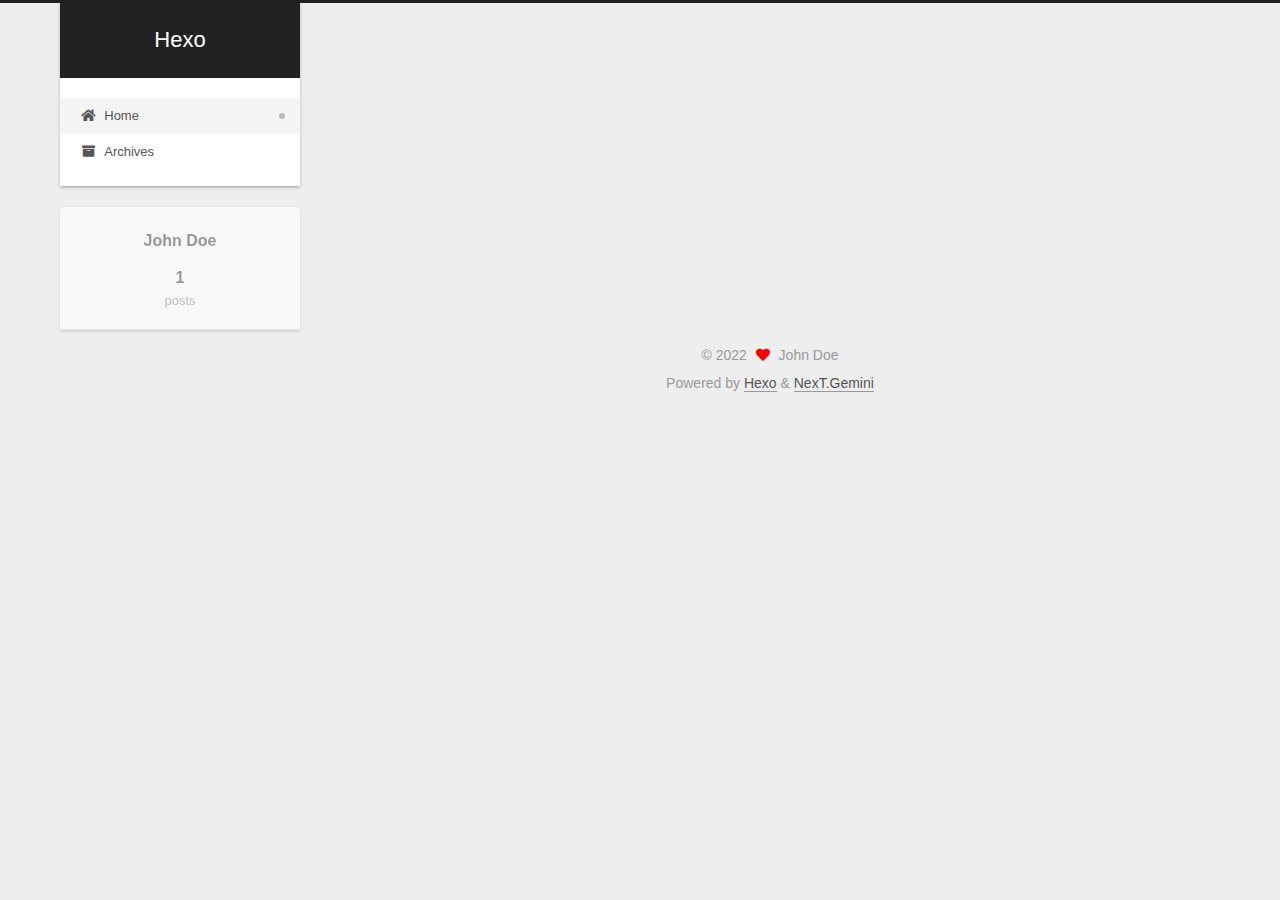
<file: index.html>
<!DOCTYPE html>
<html lang="en">
<head>
  <meta charset="UTF-8">
<meta name="viewport" content="width=device-width, initial-scale=1, maximum-scale=2">
<meta name="theme-color" content="#222">
<meta name="generator" content="Hexo 6.1.0">
  <link rel="apple-touch-icon" sizes="180x180" href="/images/apple-touch-icon-next.png">
  <link rel="icon" type="image/png" sizes="32x32" href="/images/favicon-32x32-next.png">
  <link rel="icon" type="image/png" sizes="16x16" href="/images/favicon-16x16-next.png">
  <link rel="mask-icon" href="/images/logo.svg" color="#222">

<link rel="stylesheet" href="/css/main.css">


<link rel="stylesheet" href="/lib/font-awesome/css/all.min.css">

<script id="hexo-configurations">
    var NexT = window.NexT || {};
    var CONFIG = {"hostname":"example.com","root":"/","scheme":"Gemini","version":"7.8.0","exturl":false,"sidebar":{"position":"left","display":"post","padding":18,"offset":12,"onmobile":false},"copycode":{"enable":false,"show_result":false,"style":null},"back2top":{"enable":true,"sidebar":false,"scrollpercent":false},"bookmark":{"enable":false,"color":"#222","save":"auto"},"fancybox":false,"mediumzoom":false,"lazyload":false,"pangu":false,"comments":{"style":"tabs","active":null,"storage":true,"lazyload":false,"nav":null},"algolia":{"hits":{"per_page":10},"labels":{"input_placeholder":"Search for Posts","hits_empty":"We didn't find any results for the search: ${query}","hits_stats":"${hits} results found in ${time} ms"}},"localsearch":{"enable":false,"trigger":"auto","top_n_per_article":1,"unescape":false,"preload":false},"motion":{"enable":true,"async":false,"transition":{"post_block":"fadeIn","post_header":"slideDownIn","post_body":"slideDownIn","coll_header":"slideLeftIn","sidebar":"slideUpIn"}}};
  </script>

  <meta property="og:type" content="website">
<meta property="og:title" content="Hexo">
<meta property="og:url" content="http://example.com/index.html">
<meta property="og:site_name" content="Hexo">
<meta property="og:locale" content="en_US">
<meta property="article:author" content="John Doe">
<meta name="twitter:card" content="summary">

<link rel="canonical" href="http://example.com/">


<script id="page-configurations">
  // https://hexo.io/docs/variables.html
  CONFIG.page = {
    sidebar: "",
    isHome : true,
    isPost : false,
    lang   : 'en'
  };
</script>

  <title>Hexo</title>
  






  <noscript>
  <style>
  .use-motion .brand,
  .use-motion .menu-item,
  .sidebar-inner,
  .use-motion .post-block,
  .use-motion .pagination,
  .use-motion .comments,
  .use-motion .post-header,
  .use-motion .post-body,
  .use-motion .collection-header { opacity: initial; }

  .use-motion .site-title,
  .use-motion .site-subtitle {
    opacity: initial;
    top: initial;
  }

  .use-motion .logo-line-before i { left: initial; }
  .use-motion .logo-line-after i { right: initial; }
  </style>
</noscript>

</head>

<body itemscope itemtype="http://schema.org/WebPage">
  <div class="container use-motion">
    <div class="headband"></div>

    <header class="header" itemscope itemtype="http://schema.org/WPHeader">
      <div class="header-inner"><div class="site-brand-container">
  <div class="site-nav-toggle">
    <div class="toggle" aria-label="Toggle navigation bar">
      <span class="toggle-line toggle-line-first"></span>
      <span class="toggle-line toggle-line-middle"></span>
      <span class="toggle-line toggle-line-last"></span>
    </div>
  </div>

  <div class="site-meta">

    <a href="/" class="brand" rel="start">
      <span class="logo-line-before"><i></i></span>
      <h1 class="site-title">Hexo</h1>
      <span class="logo-line-after"><i></i></span>
    </a>
  </div>

  <div class="site-nav-right">
    <div class="toggle popup-trigger">
    </div>
  </div>
</div>




<nav class="site-nav">
  <ul id="menu" class="main-menu menu">
        <li class="menu-item menu-item-home">

    <a href="/" rel="section"><i class="fa fa-home fa-fw"></i>Home</a>

  </li>
        <li class="menu-item menu-item-archives">

    <a href="/archives/" rel="section"><i class="fa fa-archive fa-fw"></i>Archives</a>

  </li>
  </ul>
</nav>




</div>
    </header>

    
  <div class="back-to-top">
    <i class="fa fa-arrow-up"></i>
    <span>0%</span>
  </div>


    <main class="main">
      <div class="main-inner">
        <div class="content-wrap">
          

          <div class="content index posts-expand">
            
      
  
  
  <article itemscope itemtype="http://schema.org/Article" class="post-block" lang="en">
    <link itemprop="mainEntityOfPage" href="http://example.com/2022/05/06/hello-world/">

    <span hidden itemprop="author" itemscope itemtype="http://schema.org/Person">
      <meta itemprop="image" content="/images/avatar.gif">
      <meta itemprop="name" content="John Doe">
      <meta itemprop="description" content="">
    </span>

    <span hidden itemprop="publisher" itemscope itemtype="http://schema.org/Organization">
      <meta itemprop="name" content="Hexo">
    </span>
      <header class="post-header">
        <h2 class="post-title" itemprop="name headline">
          
            <a href="/2022/05/06/hello-world/" class="post-title-link" itemprop="url">Untitled</a>
        </h2>

        <div class="post-meta">
            <span class="post-meta-item">
              <span class="post-meta-item-icon">
                <i class="far fa-calendar"></i>
              </span>
              <span class="post-meta-item-text">Posted on</span>
              

              <time title="Created: 2022-05-06 14:29:28 / Modified: 14:51:31" itemprop="dateCreated datePublished" datetime="2022-05-06T14:29:28+08:00">2022-05-06</time>
            </span>

          

        </div>
      </header>

    
    
    
    <div class="post-body" itemprop="articleBody">

      
          <p>加油！！！</p>

      
    </div>

    
    
    
      <footer class="post-footer">
        <div class="post-eof"></div>
      </footer>
  </article>
  
  
  


  



          </div>
          

<script>
  window.addEventListener('tabs:register', () => {
    let { activeClass } = CONFIG.comments;
    if (CONFIG.comments.storage) {
      activeClass = localStorage.getItem('comments_active') || activeClass;
    }
    if (activeClass) {
      let activeTab = document.querySelector(`a[href="#comment-${activeClass}"]`);
      if (activeTab) {
        activeTab.click();
      }
    }
  });
  if (CONFIG.comments.storage) {
    window.addEventListener('tabs:click', event => {
      if (!event.target.matches('.tabs-comment .tab-content .tab-pane')) return;
      let commentClass = event.target.classList[1];
      localStorage.setItem('comments_active', commentClass);
    });
  }
</script>

        </div>
          
  
  <div class="toggle sidebar-toggle">
    <span class="toggle-line toggle-line-first"></span>
    <span class="toggle-line toggle-line-middle"></span>
    <span class="toggle-line toggle-line-last"></span>
  </div>

  <aside class="sidebar">
    <div class="sidebar-inner">

      <ul class="sidebar-nav motion-element">
        <li class="sidebar-nav-toc">
          Table of Contents
        </li>
        <li class="sidebar-nav-overview">
          Overview
        </li>
      </ul>

      <!--noindex-->
      <div class="post-toc-wrap sidebar-panel">
      </div>
      <!--/noindex-->

      <div class="site-overview-wrap sidebar-panel">
        <div class="site-author motion-element" itemprop="author" itemscope itemtype="http://schema.org/Person">
  <p class="site-author-name" itemprop="name">John Doe</p>
  <div class="site-description" itemprop="description"></div>
</div>
<div class="site-state-wrap motion-element">
  <nav class="site-state">
      <div class="site-state-item site-state-posts">
          <a href="/archives/">
        
          <span class="site-state-item-count">1</span>
          <span class="site-state-item-name">posts</span>
        </a>
      </div>
  </nav>
</div>



      </div>

    </div>
  </aside>
  <div id="sidebar-dimmer"></div>


      </div>
    </main>

    <footer class="footer">
      <div class="footer-inner">
        

        

<div class="copyright">
  
  &copy; 
  <span itemprop="copyrightYear">2022</span>
  <span class="with-love">
    <i class="fa fa-heart"></i>
  </span>
  <span class="author" itemprop="copyrightHolder">John Doe</span>
</div>
  <div class="powered-by">Powered by <a href="https://hexo.io/" class="theme-link" rel="noopener" target="_blank">Hexo</a> & <a href="https://theme-next.org/" class="theme-link" rel="noopener" target="_blank">NexT.Gemini</a>
  </div>

        








      </div>
    </footer>
  </div>

  
  <script src="/lib/anime.min.js"></script>
  <script src="/lib/velocity/velocity.min.js"></script>
  <script src="/lib/velocity/velocity.ui.min.js"></script>

<script src="/js/utils.js"></script>

<script src="/js/motion.js"></script>


<script src="/js/schemes/pisces.js"></script>


<script src="/js/next-boot.js"></script>




  















  

  

</body>
</html>
</file>
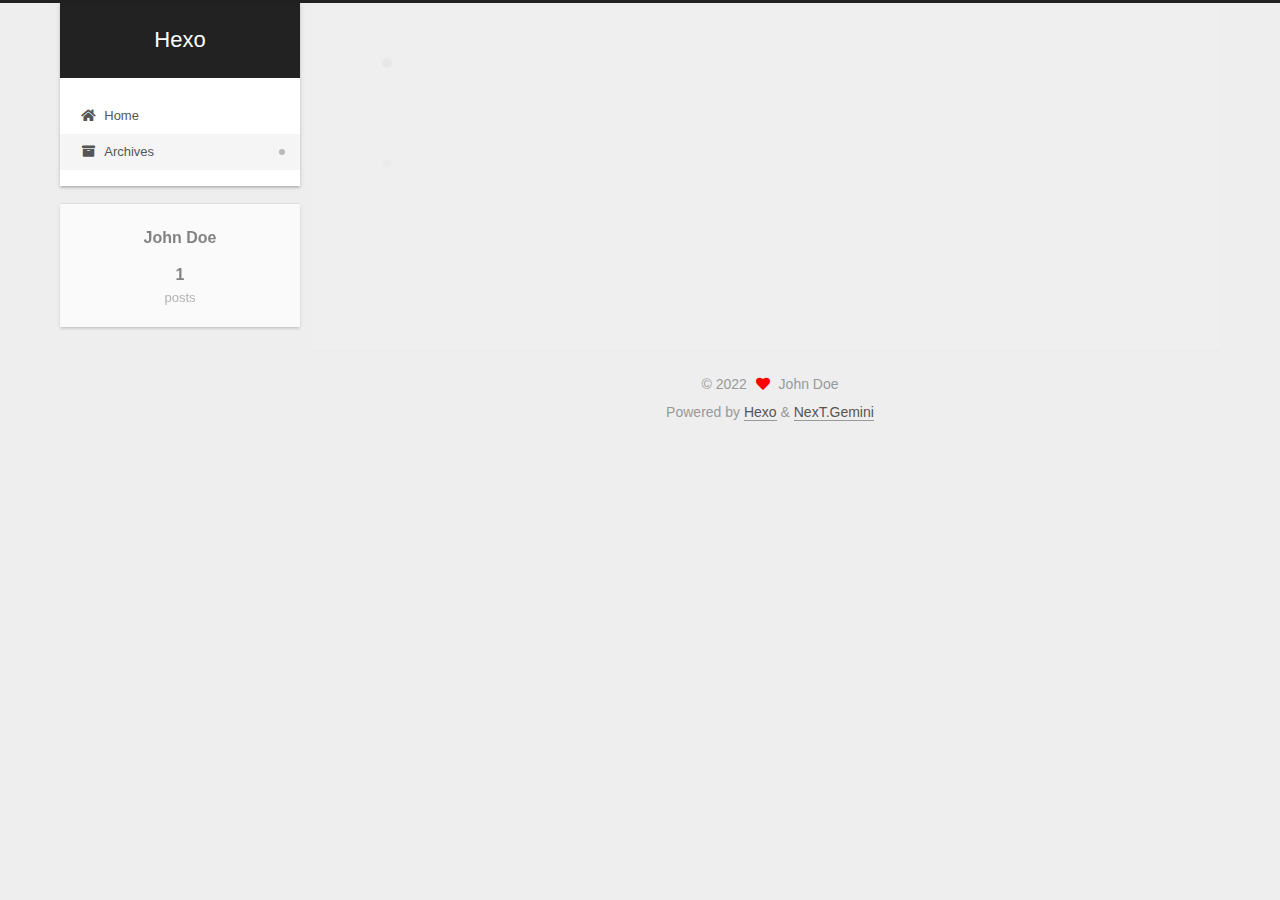
<file: archives/index.html>
<!DOCTYPE html>
<html lang="en">
<head>
  <meta charset="UTF-8">
<meta name="viewport" content="width=device-width, initial-scale=1, maximum-scale=2">
<meta name="theme-color" content="#222">
<meta name="generator" content="Hexo 6.1.0">
  <link rel="apple-touch-icon" sizes="180x180" href="/images/apple-touch-icon-next.png">
  <link rel="icon" type="image/png" sizes="32x32" href="/images/favicon-32x32-next.png">
  <link rel="icon" type="image/png" sizes="16x16" href="/images/favicon-16x16-next.png">
  <link rel="mask-icon" href="/images/logo.svg" color="#222">

<link rel="stylesheet" href="/css/main.css">


<link rel="stylesheet" href="/lib/font-awesome/css/all.min.css">

<script id="hexo-configurations">
    var NexT = window.NexT || {};
    var CONFIG = {"hostname":"example.com","root":"/","scheme":"Gemini","version":"7.8.0","exturl":false,"sidebar":{"position":"left","display":"post","padding":18,"offset":12,"onmobile":false},"copycode":{"enable":false,"show_result":false,"style":null},"back2top":{"enable":true,"sidebar":false,"scrollpercent":false},"bookmark":{"enable":false,"color":"#222","save":"auto"},"fancybox":false,"mediumzoom":false,"lazyload":false,"pangu":false,"comments":{"style":"tabs","active":null,"storage":true,"lazyload":false,"nav":null},"algolia":{"hits":{"per_page":10},"labels":{"input_placeholder":"Search for Posts","hits_empty":"We didn't find any results for the search: ${query}","hits_stats":"${hits} results found in ${time} ms"}},"localsearch":{"enable":false,"trigger":"auto","top_n_per_article":1,"unescape":false,"preload":false},"motion":{"enable":true,"async":false,"transition":{"post_block":"fadeIn","post_header":"slideDownIn","post_body":"slideDownIn","coll_header":"slideLeftIn","sidebar":"slideUpIn"}}};
  </script>

  <meta property="og:type" content="website">
<meta property="og:title" content="Hexo">
<meta property="og:url" content="http://example.com/archives/index.html">
<meta property="og:site_name" content="Hexo">
<meta property="og:locale" content="en_US">
<meta property="article:author" content="John Doe">
<meta name="twitter:card" content="summary">

<link rel="canonical" href="http://example.com/archives/">


<script id="page-configurations">
  // https://hexo.io/docs/variables.html
  CONFIG.page = {
    sidebar: "",
    isHome : false,
    isPost : false,
    lang   : 'en'
  };
</script>

  <title>Archive | Hexo</title>
  






  <noscript>
  <style>
  .use-motion .brand,
  .use-motion .menu-item,
  .sidebar-inner,
  .use-motion .post-block,
  .use-motion .pagination,
  .use-motion .comments,
  .use-motion .post-header,
  .use-motion .post-body,
  .use-motion .collection-header { opacity: initial; }

  .use-motion .site-title,
  .use-motion .site-subtitle {
    opacity: initial;
    top: initial;
  }

  .use-motion .logo-line-before i { left: initial; }
  .use-motion .logo-line-after i { right: initial; }
  </style>
</noscript>

</head>

<body itemscope itemtype="http://schema.org/WebPage">
  <div class="container use-motion">
    <div class="headband"></div>

    <header class="header" itemscope itemtype="http://schema.org/WPHeader">
      <div class="header-inner"><div class="site-brand-container">
  <div class="site-nav-toggle">
    <div class="toggle" aria-label="Toggle navigation bar">
      <span class="toggle-line toggle-line-first"></span>
      <span class="toggle-line toggle-line-middle"></span>
      <span class="toggle-line toggle-line-last"></span>
    </div>
  </div>

  <div class="site-meta">

    <a href="/" class="brand" rel="start">
      <span class="logo-line-before"><i></i></span>
      <h1 class="site-title">Hexo</h1>
      <span class="logo-line-after"><i></i></span>
    </a>
  </div>

  <div class="site-nav-right">
    <div class="toggle popup-trigger">
    </div>
  </div>
</div>




<nav class="site-nav">
  <ul id="menu" class="main-menu menu">
        <li class="menu-item menu-item-home">

    <a href="/" rel="section"><i class="fa fa-home fa-fw"></i>Home</a>

  </li>
        <li class="menu-item menu-item-archives">

    <a href="/archives/" rel="section"><i class="fa fa-archive fa-fw"></i>Archives</a>

  </li>
  </ul>
</nav>




</div>
    </header>

    
  <div class="back-to-top">
    <i class="fa fa-arrow-up"></i>
    <span>0%</span>
  </div>


    <main class="main">
      <div class="main-inner">
        <div class="content-wrap">
          

          <div class="content archive">
            

  
  
  
  <div class="post-block">
    <div class="posts-collapse">
      <div class="collection-title">
        <span class="collection-header">Um..! 1 post. Keep on posting.</span>
      </div>

      
    <div class="collection-year">
      <span class="collection-header">2022</span>
    </div>

  <article itemscope itemtype="http://schema.org/Article">
    <header class="post-header">

      <div class="post-meta">
        <time itemprop="dateCreated"
              datetime="2022-05-06T14:29:28+08:00"
              content="2022-05-06">
          05-06
        </time>
      </div>

      <div class="post-title">
          <a class="post-title-link" href="/2022/05/06/hello-world/" itemprop="url">
            <span itemprop="name">Untitled</span>
          </a>
      </div>

    </header>
  </article>


    </div>
  </div>
  
  
  

  



          </div>
          

<script>
  window.addEventListener('tabs:register', () => {
    let { activeClass } = CONFIG.comments;
    if (CONFIG.comments.storage) {
      activeClass = localStorage.getItem('comments_active') || activeClass;
    }
    if (activeClass) {
      let activeTab = document.querySelector(`a[href="#comment-${activeClass}"]`);
      if (activeTab) {
        activeTab.click();
      }
    }
  });
  if (CONFIG.comments.storage) {
    window.addEventListener('tabs:click', event => {
      if (!event.target.matches('.tabs-comment .tab-content .tab-pane')) return;
      let commentClass = event.target.classList[1];
      localStorage.setItem('comments_active', commentClass);
    });
  }
</script>

        </div>
          
  
  <div class="toggle sidebar-toggle">
    <span class="toggle-line toggle-line-first"></span>
    <span class="toggle-line toggle-line-middle"></span>
    <span class="toggle-line toggle-line-last"></span>
  </div>

  <aside class="sidebar">
    <div class="sidebar-inner">

      <ul class="sidebar-nav motion-element">
        <li class="sidebar-nav-toc">
          Table of Contents
        </li>
        <li class="sidebar-nav-overview">
          Overview
        </li>
      </ul>

      <!--noindex-->
      <div class="post-toc-wrap sidebar-panel">
      </div>
      <!--/noindex-->

      <div class="site-overview-wrap sidebar-panel">
        <div class="site-author motion-element" itemprop="author" itemscope itemtype="http://schema.org/Person">
  <p class="site-author-name" itemprop="name">John Doe</p>
  <div class="site-description" itemprop="description"></div>
</div>
<div class="site-state-wrap motion-element">
  <nav class="site-state">
      <div class="site-state-item site-state-posts">
          <a href="/archives/">
        
          <span class="site-state-item-count">1</span>
          <span class="site-state-item-name">posts</span>
        </a>
      </div>
  </nav>
</div>



      </div>

    </div>
  </aside>
  <div id="sidebar-dimmer"></div>


      </div>
    </main>

    <footer class="footer">
      <div class="footer-inner">
        

        

<div class="copyright">
  
  &copy; 
  <span itemprop="copyrightYear">2022</span>
  <span class="with-love">
    <i class="fa fa-heart"></i>
  </span>
  <span class="author" itemprop="copyrightHolder">John Doe</span>
</div>
  <div class="powered-by">Powered by <a href="https://hexo.io/" class="theme-link" rel="noopener" target="_blank">Hexo</a> & <a href="https://theme-next.org/" class="theme-link" rel="noopener" target="_blank">NexT.Gemini</a>
  </div>

        








      </div>
    </footer>
  </div>

  
  <script src="/lib/anime.min.js"></script>
  <script src="/lib/velocity/velocity.min.js"></script>
  <script src="/lib/velocity/velocity.ui.min.js"></script>

<script src="/js/utils.js"></script>

<script src="/js/motion.js"></script>


<script src="/js/schemes/pisces.js"></script>


<script src="/js/next-boot.js"></script>




  















  

  

</body>
</html>
</file>
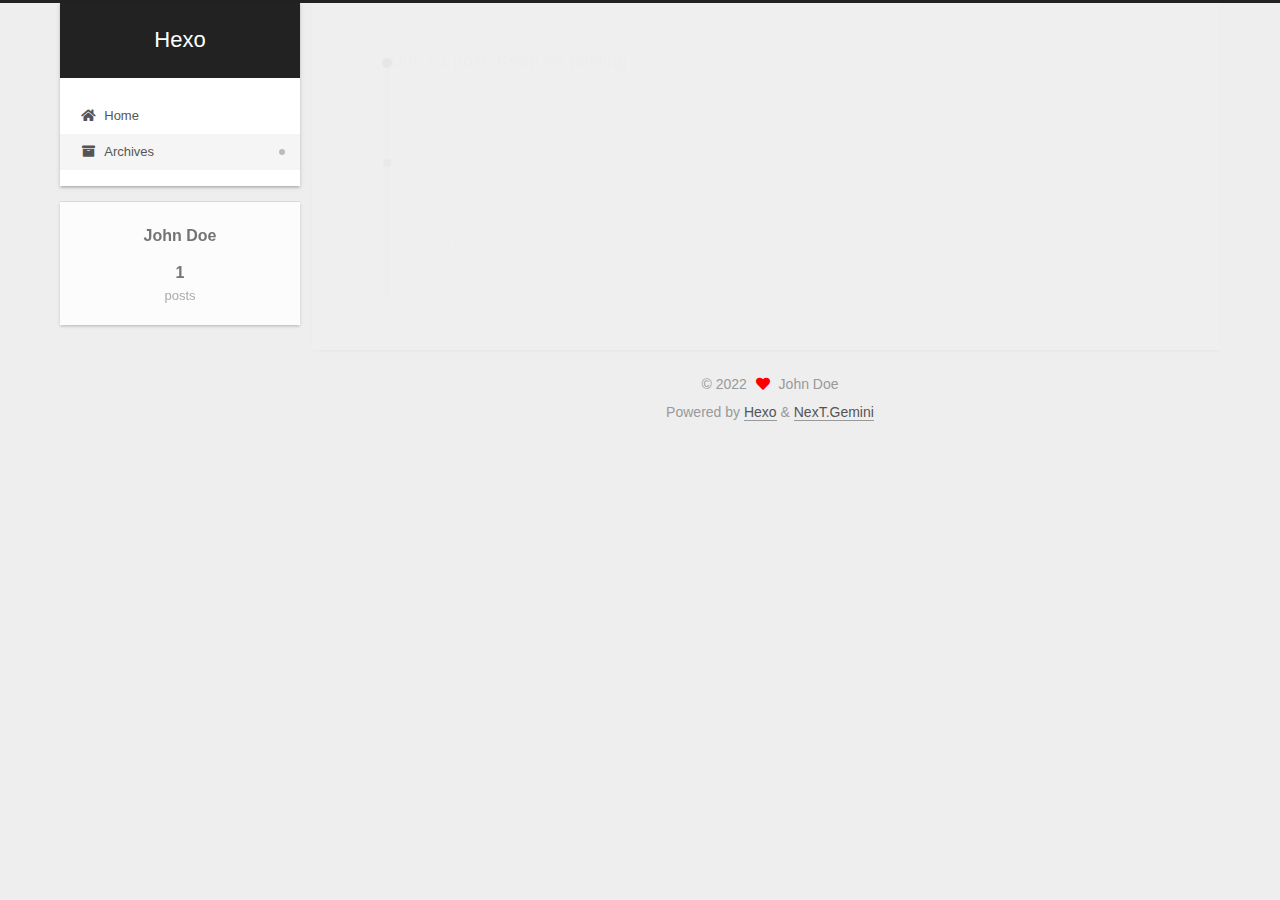
<file: archives/2022/index.html>
<!DOCTYPE html>
<html lang="en">
<head>
  <meta charset="UTF-8">
<meta name="viewport" content="width=device-width, initial-scale=1, maximum-scale=2">
<meta name="theme-color" content="#222">
<meta name="generator" content="Hexo 6.1.0">
  <link rel="apple-touch-icon" sizes="180x180" href="/images/apple-touch-icon-next.png">
  <link rel="icon" type="image/png" sizes="32x32" href="/images/favicon-32x32-next.png">
  <link rel="icon" type="image/png" sizes="16x16" href="/images/favicon-16x16-next.png">
  <link rel="mask-icon" href="/images/logo.svg" color="#222">

<link rel="stylesheet" href="/css/main.css">


<link rel="stylesheet" href="/lib/font-awesome/css/all.min.css">

<script id="hexo-configurations">
    var NexT = window.NexT || {};
    var CONFIG = {"hostname":"example.com","root":"/","scheme":"Gemini","version":"7.8.0","exturl":false,"sidebar":{"position":"left","display":"post","padding":18,"offset":12,"onmobile":false},"copycode":{"enable":false,"show_result":false,"style":null},"back2top":{"enable":true,"sidebar":false,"scrollpercent":false},"bookmark":{"enable":false,"color":"#222","save":"auto"},"fancybox":false,"mediumzoom":false,"lazyload":false,"pangu":false,"comments":{"style":"tabs","active":null,"storage":true,"lazyload":false,"nav":null},"algolia":{"hits":{"per_page":10},"labels":{"input_placeholder":"Search for Posts","hits_empty":"We didn't find any results for the search: ${query}","hits_stats":"${hits} results found in ${time} ms"}},"localsearch":{"enable":false,"trigger":"auto","top_n_per_article":1,"unescape":false,"preload":false},"motion":{"enable":true,"async":false,"transition":{"post_block":"fadeIn","post_header":"slideDownIn","post_body":"slideDownIn","coll_header":"slideLeftIn","sidebar":"slideUpIn"}}};
  </script>

  <meta property="og:type" content="website">
<meta property="og:title" content="Hexo">
<meta property="og:url" content="http://example.com/archives/2022/index.html">
<meta property="og:site_name" content="Hexo">
<meta property="og:locale" content="en_US">
<meta property="article:author" content="John Doe">
<meta name="twitter:card" content="summary">

<link rel="canonical" href="http://example.com/archives/2022/">


<script id="page-configurations">
  // https://hexo.io/docs/variables.html
  CONFIG.page = {
    sidebar: "",
    isHome : false,
    isPost : false,
    lang   : 'en'
  };
</script>

  <title>Archive | Hexo</title>
  






  <noscript>
  <style>
  .use-motion .brand,
  .use-motion .menu-item,
  .sidebar-inner,
  .use-motion .post-block,
  .use-motion .pagination,
  .use-motion .comments,
  .use-motion .post-header,
  .use-motion .post-body,
  .use-motion .collection-header { opacity: initial; }

  .use-motion .site-title,
  .use-motion .site-subtitle {
    opacity: initial;
    top: initial;
  }

  .use-motion .logo-line-before i { left: initial; }
  .use-motion .logo-line-after i { right: initial; }
  </style>
</noscript>

</head>

<body itemscope itemtype="http://schema.org/WebPage">
  <div class="container use-motion">
    <div class="headband"></div>

    <header class="header" itemscope itemtype="http://schema.org/WPHeader">
      <div class="header-inner"><div class="site-brand-container">
  <div class="site-nav-toggle">
    <div class="toggle" aria-label="Toggle navigation bar">
      <span class="toggle-line toggle-line-first"></span>
      <span class="toggle-line toggle-line-middle"></span>
      <span class="toggle-line toggle-line-last"></span>
    </div>
  </div>

  <div class="site-meta">

    <a href="/" class="brand" rel="start">
      <span class="logo-line-before"><i></i></span>
      <h1 class="site-title">Hexo</h1>
      <span class="logo-line-after"><i></i></span>
    </a>
  </div>

  <div class="site-nav-right">
    <div class="toggle popup-trigger">
    </div>
  </div>
</div>




<nav class="site-nav">
  <ul id="menu" class="main-menu menu">
        <li class="menu-item menu-item-home">

    <a href="/" rel="section"><i class="fa fa-home fa-fw"></i>Home</a>

  </li>
        <li class="menu-item menu-item-archives">

    <a href="/archives/" rel="section"><i class="fa fa-archive fa-fw"></i>Archives</a>

  </li>
  </ul>
</nav>




</div>
    </header>

    
  <div class="back-to-top">
    <i class="fa fa-arrow-up"></i>
    <span>0%</span>
  </div>


    <main class="main">
      <div class="main-inner">
        <div class="content-wrap">
          

          <div class="content archive">
            

  
  
  
  <div class="post-block">
    <div class="posts-collapse">
      <div class="collection-title">
        <span class="collection-header">Um..! 1 post. Keep on posting.</span>
      </div>

      
    <div class="collection-year">
      <span class="collection-header">2022</span>
    </div>

  <article itemscope itemtype="http://schema.org/Article">
    <header class="post-header">

      <div class="post-meta">
        <time itemprop="dateCreated"
              datetime="2022-05-06T14:29:28+08:00"
              content="2022-05-06">
          05-06
        </time>
      </div>

      <div class="post-title">
          <a class="post-title-link" href="/2022/05/06/hello-world/" itemprop="url">
            <span itemprop="name">Untitled</span>
          </a>
      </div>

    </header>
  </article>


    </div>
  </div>
  
  
  

  



          </div>
          

<script>
  window.addEventListener('tabs:register', () => {
    let { activeClass } = CONFIG.comments;
    if (CONFIG.comments.storage) {
      activeClass = localStorage.getItem('comments_active') || activeClass;
    }
    if (activeClass) {
      let activeTab = document.querySelector(`a[href="#comment-${activeClass}"]`);
      if (activeTab) {
        activeTab.click();
      }
    }
  });
  if (CONFIG.comments.storage) {
    window.addEventListener('tabs:click', event => {
      if (!event.target.matches('.tabs-comment .tab-content .tab-pane')) return;
      let commentClass = event.target.classList[1];
      localStorage.setItem('comments_active', commentClass);
    });
  }
</script>

        </div>
          
  
  <div class="toggle sidebar-toggle">
    <span class="toggle-line toggle-line-first"></span>
    <span class="toggle-line toggle-line-middle"></span>
    <span class="toggle-line toggle-line-last"></span>
  </div>

  <aside class="sidebar">
    <div class="sidebar-inner">

      <ul class="sidebar-nav motion-element">
        <li class="sidebar-nav-toc">
          Table of Contents
        </li>
        <li class="sidebar-nav-overview">
          Overview
        </li>
      </ul>

      <!--noindex-->
      <div class="post-toc-wrap sidebar-panel">
      </div>
      <!--/noindex-->

      <div class="site-overview-wrap sidebar-panel">
        <div class="site-author motion-element" itemprop="author" itemscope itemtype="http://schema.org/Person">
  <p class="site-author-name" itemprop="name">John Doe</p>
  <div class="site-description" itemprop="description"></div>
</div>
<div class="site-state-wrap motion-element">
  <nav class="site-state">
      <div class="site-state-item site-state-posts">
          <a href="/archives/">
        
          <span class="site-state-item-count">1</span>
          <span class="site-state-item-name">posts</span>
        </a>
      </div>
  </nav>
</div>



      </div>

    </div>
  </aside>
  <div id="sidebar-dimmer"></div>


      </div>
    </main>

    <footer class="footer">
      <div class="footer-inner">
        

        

<div class="copyright">
  
  &copy; 
  <span itemprop="copyrightYear">2022</span>
  <span class="with-love">
    <i class="fa fa-heart"></i>
  </span>
  <span class="author" itemprop="copyrightHolder">John Doe</span>
</div>
  <div class="powered-by">Powered by <a href="https://hexo.io/" class="theme-link" rel="noopener" target="_blank">Hexo</a> & <a href="https://theme-next.org/" class="theme-link" rel="noopener" target="_blank">NexT.Gemini</a>
  </div>

        








      </div>
    </footer>
  </div>

  
  <script src="/lib/anime.min.js"></script>
  <script src="/lib/velocity/velocity.min.js"></script>
  <script src="/lib/velocity/velocity.ui.min.js"></script>

<script src="/js/utils.js"></script>

<script src="/js/motion.js"></script>


<script src="/js/schemes/pisces.js"></script>


<script src="/js/next-boot.js"></script>




  















  

  

</body>
</html>
</file>
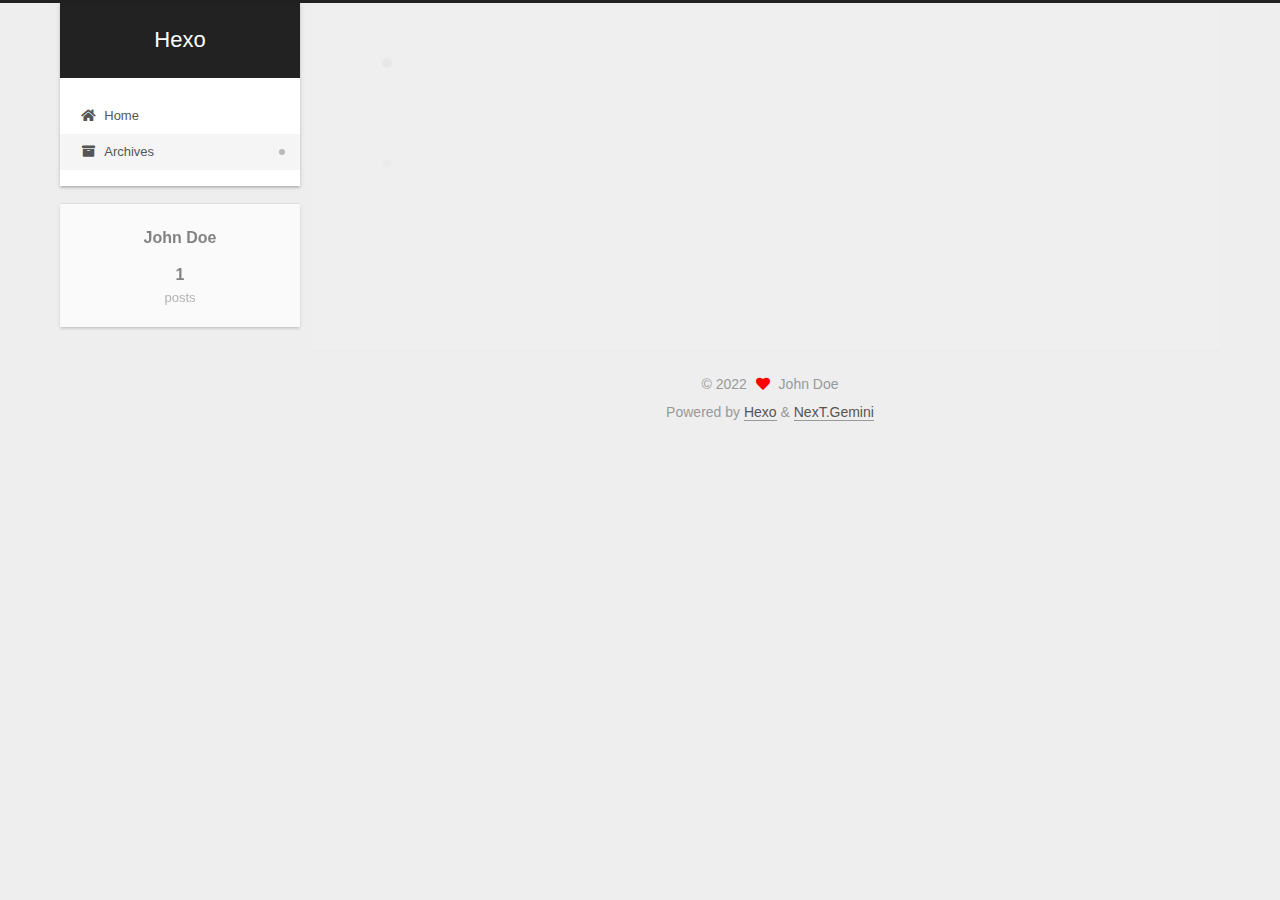
<file: archives/2022/05/index.html>
<!DOCTYPE html>
<html lang="en">
<head>
  <meta charset="UTF-8">
<meta name="viewport" content="width=device-width, initial-scale=1, maximum-scale=2">
<meta name="theme-color" content="#222">
<meta name="generator" content="Hexo 6.1.0">
  <link rel="apple-touch-icon" sizes="180x180" href="/images/apple-touch-icon-next.png">
  <link rel="icon" type="image/png" sizes="32x32" href="/images/favicon-32x32-next.png">
  <link rel="icon" type="image/png" sizes="16x16" href="/images/favicon-16x16-next.png">
  <link rel="mask-icon" href="/images/logo.svg" color="#222">

<link rel="stylesheet" href="/css/main.css">


<link rel="stylesheet" href="/lib/font-awesome/css/all.min.css">

<script id="hexo-configurations">
    var NexT = window.NexT || {};
    var CONFIG = {"hostname":"example.com","root":"/","scheme":"Gemini","version":"7.8.0","exturl":false,"sidebar":{"position":"left","display":"post","padding":18,"offset":12,"onmobile":false},"copycode":{"enable":false,"show_result":false,"style":null},"back2top":{"enable":true,"sidebar":false,"scrollpercent":false},"bookmark":{"enable":false,"color":"#222","save":"auto"},"fancybox":false,"mediumzoom":false,"lazyload":false,"pangu":false,"comments":{"style":"tabs","active":null,"storage":true,"lazyload":false,"nav":null},"algolia":{"hits":{"per_page":10},"labels":{"input_placeholder":"Search for Posts","hits_empty":"We didn't find any results for the search: ${query}","hits_stats":"${hits} results found in ${time} ms"}},"localsearch":{"enable":false,"trigger":"auto","top_n_per_article":1,"unescape":false,"preload":false},"motion":{"enable":true,"async":false,"transition":{"post_block":"fadeIn","post_header":"slideDownIn","post_body":"slideDownIn","coll_header":"slideLeftIn","sidebar":"slideUpIn"}}};
  </script>

  <meta property="og:type" content="website">
<meta property="og:title" content="Hexo">
<meta property="og:url" content="http://example.com/archives/2022/05/index.html">
<meta property="og:site_name" content="Hexo">
<meta property="og:locale" content="en_US">
<meta property="article:author" content="John Doe">
<meta name="twitter:card" content="summary">

<link rel="canonical" href="http://example.com/archives/2022/05/">


<script id="page-configurations">
  // https://hexo.io/docs/variables.html
  CONFIG.page = {
    sidebar: "",
    isHome : false,
    isPost : false,
    lang   : 'en'
  };
</script>

  <title>Archive | Hexo</title>
  






  <noscript>
  <style>
  .use-motion .brand,
  .use-motion .menu-item,
  .sidebar-inner,
  .use-motion .post-block,
  .use-motion .pagination,
  .use-motion .comments,
  .use-motion .post-header,
  .use-motion .post-body,
  .use-motion .collection-header { opacity: initial; }

  .use-motion .site-title,
  .use-motion .site-subtitle {
    opacity: initial;
    top: initial;
  }

  .use-motion .logo-line-before i { left: initial; }
  .use-motion .logo-line-after i { right: initial; }
  </style>
</noscript>

</head>

<body itemscope itemtype="http://schema.org/WebPage">
  <div class="container use-motion">
    <div class="headband"></div>

    <header class="header" itemscope itemtype="http://schema.org/WPHeader">
      <div class="header-inner"><div class="site-brand-container">
  <div class="site-nav-toggle">
    <div class="toggle" aria-label="Toggle navigation bar">
      <span class="toggle-line toggle-line-first"></span>
      <span class="toggle-line toggle-line-middle"></span>
      <span class="toggle-line toggle-line-last"></span>
    </div>
  </div>

  <div class="site-meta">

    <a href="/" class="brand" rel="start">
      <span class="logo-line-before"><i></i></span>
      <h1 class="site-title">Hexo</h1>
      <span class="logo-line-after"><i></i></span>
    </a>
  </div>

  <div class="site-nav-right">
    <div class="toggle popup-trigger">
    </div>
  </div>
</div>




<nav class="site-nav">
  <ul id="menu" class="main-menu menu">
        <li class="menu-item menu-item-home">

    <a href="/" rel="section"><i class="fa fa-home fa-fw"></i>Home</a>

  </li>
        <li class="menu-item menu-item-archives">

    <a href="/archives/" rel="section"><i class="fa fa-archive fa-fw"></i>Archives</a>

  </li>
  </ul>
</nav>




</div>
    </header>

    
  <div class="back-to-top">
    <i class="fa fa-arrow-up"></i>
    <span>0%</span>
  </div>


    <main class="main">
      <div class="main-inner">
        <div class="content-wrap">
          

          <div class="content archive">
            

  
  
  
  <div class="post-block">
    <div class="posts-collapse">
      <div class="collection-title">
        <span class="collection-header">Um..! 1 post. Keep on posting.</span>
      </div>

      
    <div class="collection-year">
      <span class="collection-header">2022</span>
    </div>

  <article itemscope itemtype="http://schema.org/Article">
    <header class="post-header">

      <div class="post-meta">
        <time itemprop="dateCreated"
              datetime="2022-05-06T14:29:28+08:00"
              content="2022-05-06">
          05-06
        </time>
      </div>

      <div class="post-title">
          <a class="post-title-link" href="/2022/05/06/hello-world/" itemprop="url">
            <span itemprop="name">Untitled</span>
          </a>
      </div>

    </header>
  </article>


    </div>
  </div>
  
  
  

  



          </div>
          

<script>
  window.addEventListener('tabs:register', () => {
    let { activeClass } = CONFIG.comments;
    if (CONFIG.comments.storage) {
      activeClass = localStorage.getItem('comments_active') || activeClass;
    }
    if (activeClass) {
      let activeTab = document.querySelector(`a[href="#comment-${activeClass}"]`);
      if (activeTab) {
        activeTab.click();
      }
    }
  });
  if (CONFIG.comments.storage) {
    window.addEventListener('tabs:click', event => {
      if (!event.target.matches('.tabs-comment .tab-content .tab-pane')) return;
      let commentClass = event.target.classList[1];
      localStorage.setItem('comments_active', commentClass);
    });
  }
</script>

        </div>
          
  
  <div class="toggle sidebar-toggle">
    <span class="toggle-line toggle-line-first"></span>
    <span class="toggle-line toggle-line-middle"></span>
    <span class="toggle-line toggle-line-last"></span>
  </div>

  <aside class="sidebar">
    <div class="sidebar-inner">

      <ul class="sidebar-nav motion-element">
        <li class="sidebar-nav-toc">
          Table of Contents
        </li>
        <li class="sidebar-nav-overview">
          Overview
        </li>
      </ul>

      <!--noindex-->
      <div class="post-toc-wrap sidebar-panel">
      </div>
      <!--/noindex-->

      <div class="site-overview-wrap sidebar-panel">
        <div class="site-author motion-element" itemprop="author" itemscope itemtype="http://schema.org/Person">
  <p class="site-author-name" itemprop="name">John Doe</p>
  <div class="site-description" itemprop="description"></div>
</div>
<div class="site-state-wrap motion-element">
  <nav class="site-state">
      <div class="site-state-item site-state-posts">
          <a href="/archives/">
        
          <span class="site-state-item-count">1</span>
          <span class="site-state-item-name">posts</span>
        </a>
      </div>
  </nav>
</div>



      </div>

    </div>
  </aside>
  <div id="sidebar-dimmer"></div>


      </div>
    </main>

    <footer class="footer">
      <div class="footer-inner">
        

        

<div class="copyright">
  
  &copy; 
  <span itemprop="copyrightYear">2022</span>
  <span class="with-love">
    <i class="fa fa-heart"></i>
  </span>
  <span class="author" itemprop="copyrightHolder">John Doe</span>
</div>
  <div class="powered-by">Powered by <a href="https://hexo.io/" class="theme-link" rel="noopener" target="_blank">Hexo</a> & <a href="https://theme-next.org/" class="theme-link" rel="noopener" target="_blank">NexT.Gemini</a>
  </div>

        








      </div>
    </footer>
  </div>

  
  <script src="/lib/anime.min.js"></script>
  <script src="/lib/velocity/velocity.min.js"></script>
  <script src="/lib/velocity/velocity.ui.min.js"></script>

<script src="/js/utils.js"></script>

<script src="/js/motion.js"></script>


<script src="/js/schemes/pisces.js"></script>


<script src="/js/next-boot.js"></script>




  















  

  

</body>
</html>
</file>
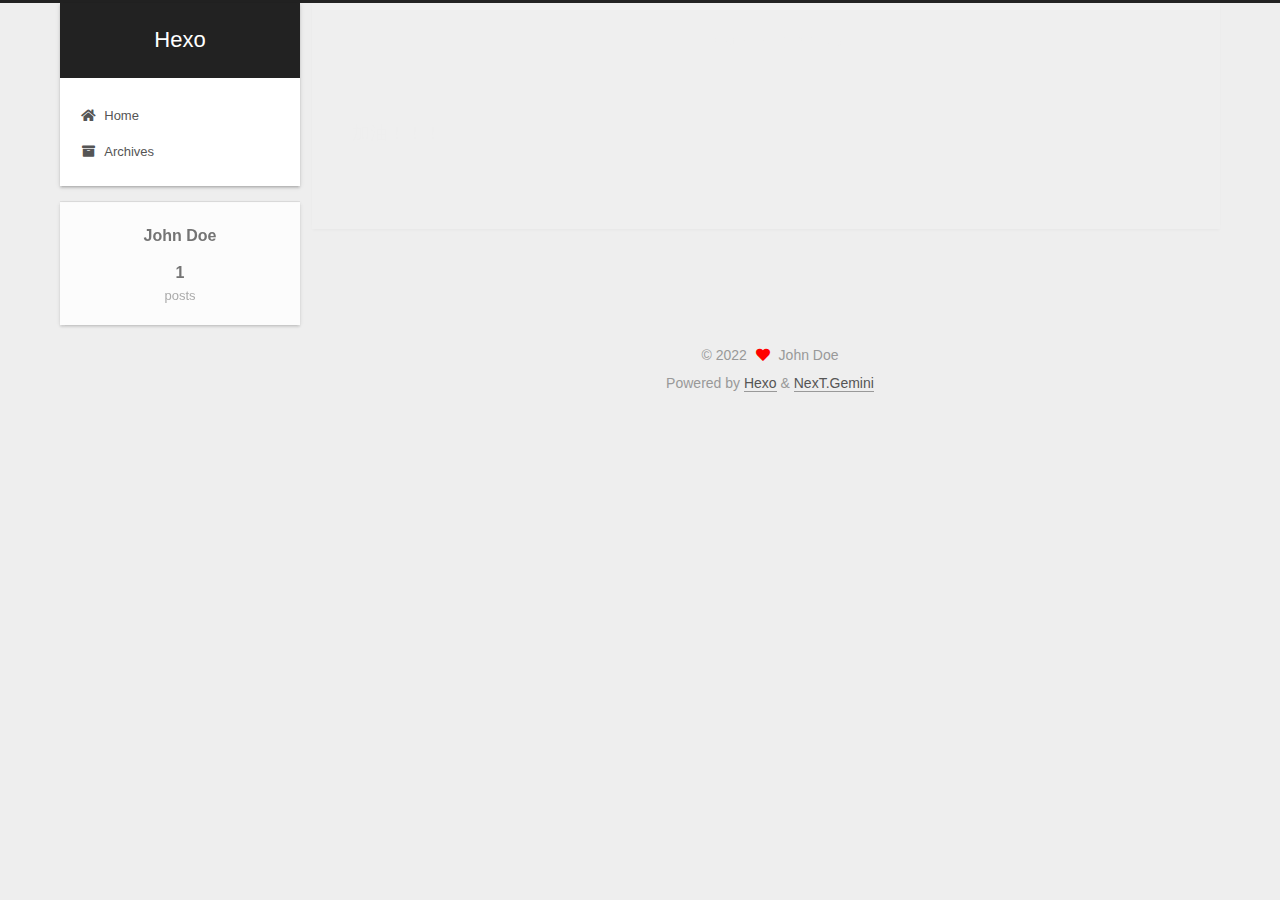
<file: 2022/05/06/hello-world/index.html>
<!DOCTYPE html>
<html lang="en">
<head>
  <meta charset="UTF-8">
<meta name="viewport" content="width=device-width, initial-scale=1, maximum-scale=2">
<meta name="theme-color" content="#222">
<meta name="generator" content="Hexo 6.1.0">
  <link rel="apple-touch-icon" sizes="180x180" href="/images/apple-touch-icon-next.png">
  <link rel="icon" type="image/png" sizes="32x32" href="/images/favicon-32x32-next.png">
  <link rel="icon" type="image/png" sizes="16x16" href="/images/favicon-16x16-next.png">
  <link rel="mask-icon" href="/images/logo.svg" color="#222">

<link rel="stylesheet" href="/css/main.css">


<link rel="stylesheet" href="/lib/font-awesome/css/all.min.css">

<script id="hexo-configurations">
    var NexT = window.NexT || {};
    var CONFIG = {"hostname":"example.com","root":"/","scheme":"Gemini","version":"7.8.0","exturl":false,"sidebar":{"position":"left","display":"post","padding":18,"offset":12,"onmobile":false},"copycode":{"enable":false,"show_result":false,"style":null},"back2top":{"enable":true,"sidebar":false,"scrollpercent":false},"bookmark":{"enable":false,"color":"#222","save":"auto"},"fancybox":false,"mediumzoom":false,"lazyload":false,"pangu":false,"comments":{"style":"tabs","active":null,"storage":true,"lazyload":false,"nav":null},"algolia":{"hits":{"per_page":10},"labels":{"input_placeholder":"Search for Posts","hits_empty":"We didn't find any results for the search: ${query}","hits_stats":"${hits} results found in ${time} ms"}},"localsearch":{"enable":false,"trigger":"auto","top_n_per_article":1,"unescape":false,"preload":false},"motion":{"enable":true,"async":false,"transition":{"post_block":"fadeIn","post_header":"slideDownIn","post_body":"slideDownIn","coll_header":"slideLeftIn","sidebar":"slideUpIn"}}};
  </script>

  <meta name="description" content="加油！！！">
<meta property="og:type" content="article">
<meta property="og:title" content="Hexo">
<meta property="og:url" content="http://example.com/2022/05/06/hello-world/index.html">
<meta property="og:site_name" content="Hexo">
<meta property="og:description" content="加油！！！">
<meta property="og:locale" content="en_US">
<meta property="article:published_time" content="2022-05-06T06:29:28.917Z">
<meta property="article:modified_time" content="2022-05-06T06:51:31.382Z">
<meta property="article:author" content="John Doe">
<meta name="twitter:card" content="summary">

<link rel="canonical" href="http://example.com/2022/05/06/hello-world/">


<script id="page-configurations">
  // https://hexo.io/docs/variables.html
  CONFIG.page = {
    sidebar: "",
    isHome : false,
    isPost : true,
    lang   : 'en'
  };
</script>

  <title> | Hexo</title>
  






  <noscript>
  <style>
  .use-motion .brand,
  .use-motion .menu-item,
  .sidebar-inner,
  .use-motion .post-block,
  .use-motion .pagination,
  .use-motion .comments,
  .use-motion .post-header,
  .use-motion .post-body,
  .use-motion .collection-header { opacity: initial; }

  .use-motion .site-title,
  .use-motion .site-subtitle {
    opacity: initial;
    top: initial;
  }

  .use-motion .logo-line-before i { left: initial; }
  .use-motion .logo-line-after i { right: initial; }
  </style>
</noscript>

</head>

<body itemscope itemtype="http://schema.org/WebPage">
  <div class="container use-motion">
    <div class="headband"></div>

    <header class="header" itemscope itemtype="http://schema.org/WPHeader">
      <div class="header-inner"><div class="site-brand-container">
  <div class="site-nav-toggle">
    <div class="toggle" aria-label="Toggle navigation bar">
      <span class="toggle-line toggle-line-first"></span>
      <span class="toggle-line toggle-line-middle"></span>
      <span class="toggle-line toggle-line-last"></span>
    </div>
  </div>

  <div class="site-meta">

    <a href="/" class="brand" rel="start">
      <span class="logo-line-before"><i></i></span>
      <h1 class="site-title">Hexo</h1>
      <span class="logo-line-after"><i></i></span>
    </a>
  </div>

  <div class="site-nav-right">
    <div class="toggle popup-trigger">
    </div>
  </div>
</div>




<nav class="site-nav">
  <ul id="menu" class="main-menu menu">
        <li class="menu-item menu-item-home">

    <a href="/" rel="section"><i class="fa fa-home fa-fw"></i>Home</a>

  </li>
        <li class="menu-item menu-item-archives">

    <a href="/archives/" rel="section"><i class="fa fa-archive fa-fw"></i>Archives</a>

  </li>
  </ul>
</nav>




</div>
    </header>

    
  <div class="back-to-top">
    <i class="fa fa-arrow-up"></i>
    <span>0%</span>
  </div>


    <main class="main">
      <div class="main-inner">
        <div class="content-wrap">
          

          <div class="content post posts-expand">
            

    
  
  
  <article itemscope itemtype="http://schema.org/Article" class="post-block" lang="en">
    <link itemprop="mainEntityOfPage" href="http://example.com/2022/05/06/hello-world/">

    <span hidden itemprop="author" itemscope itemtype="http://schema.org/Person">
      <meta itemprop="image" content="/images/avatar.gif">
      <meta itemprop="name" content="John Doe">
      <meta itemprop="description" content="">
    </span>

    <span hidden itemprop="publisher" itemscope itemtype="http://schema.org/Organization">
      <meta itemprop="name" content="Hexo">
    </span>
      <header class="post-header">
        <h1 class="post-title" itemprop="name headline">
          
        </h1>

        <div class="post-meta">
            <span class="post-meta-item">
              <span class="post-meta-item-icon">
                <i class="far fa-calendar"></i>
              </span>
              <span class="post-meta-item-text">Posted on</span>
              

              <time title="Created: 2022-05-06 14:29:28 / Modified: 14:51:31" itemprop="dateCreated datePublished" datetime="2022-05-06T14:29:28+08:00">2022-05-06</time>
            </span>

          

        </div>
      </header>

    
    
    
    <div class="post-body" itemprop="articleBody">

      
        <p>加油！！！</p>

    </div>

    
    
    

      <footer class="post-footer">

        


        
      </footer>
    
  </article>
  
  
  



          </div>
          

<script>
  window.addEventListener('tabs:register', () => {
    let { activeClass } = CONFIG.comments;
    if (CONFIG.comments.storage) {
      activeClass = localStorage.getItem('comments_active') || activeClass;
    }
    if (activeClass) {
      let activeTab = document.querySelector(`a[href="#comment-${activeClass}"]`);
      if (activeTab) {
        activeTab.click();
      }
    }
  });
  if (CONFIG.comments.storage) {
    window.addEventListener('tabs:click', event => {
      if (!event.target.matches('.tabs-comment .tab-content .tab-pane')) return;
      let commentClass = event.target.classList[1];
      localStorage.setItem('comments_active', commentClass);
    });
  }
</script>

        </div>
          
  
  <div class="toggle sidebar-toggle">
    <span class="toggle-line toggle-line-first"></span>
    <span class="toggle-line toggle-line-middle"></span>
    <span class="toggle-line toggle-line-last"></span>
  </div>

  <aside class="sidebar">
    <div class="sidebar-inner">

      <ul class="sidebar-nav motion-element">
        <li class="sidebar-nav-toc">
          Table of Contents
        </li>
        <li class="sidebar-nav-overview">
          Overview
        </li>
      </ul>

      <!--noindex-->
      <div class="post-toc-wrap sidebar-panel">
      </div>
      <!--/noindex-->

      <div class="site-overview-wrap sidebar-panel">
        <div class="site-author motion-element" itemprop="author" itemscope itemtype="http://schema.org/Person">
  <p class="site-author-name" itemprop="name">John Doe</p>
  <div class="site-description" itemprop="description"></div>
</div>
<div class="site-state-wrap motion-element">
  <nav class="site-state">
      <div class="site-state-item site-state-posts">
          <a href="/archives/">
        
          <span class="site-state-item-count">1</span>
          <span class="site-state-item-name">posts</span>
        </a>
      </div>
  </nav>
</div>



      </div>

    </div>
  </aside>
  <div id="sidebar-dimmer"></div>


      </div>
    </main>

    <footer class="footer">
      <div class="footer-inner">
        

        

<div class="copyright">
  
  &copy; 
  <span itemprop="copyrightYear">2022</span>
  <span class="with-love">
    <i class="fa fa-heart"></i>
  </span>
  <span class="author" itemprop="copyrightHolder">John Doe</span>
</div>
  <div class="powered-by">Powered by <a href="https://hexo.io/" class="theme-link" rel="noopener" target="_blank">Hexo</a> & <a href="https://theme-next.org/" class="theme-link" rel="noopener" target="_blank">NexT.Gemini</a>
  </div>

        








      </div>
    </footer>
  </div>

  
  <script src="/lib/anime.min.js"></script>
  <script src="/lib/velocity/velocity.min.js"></script>
  <script src="/lib/velocity/velocity.ui.min.js"></script>

<script src="/js/utils.js"></script>

<script src="/js/motion.js"></script>


<script src="/js/schemes/pisces.js"></script>


<script src="/js/next-boot.js"></script>




  















  

  

</body>
</html>
</file>
<file: css/main.css>
:root {
  --body-bg-color: #eee;
  --content-bg-color: #fff;
  --card-bg-color: #f5f5f5;
  --text-color: #555;
  --blockquote-color: #666;
  --link-color: #555;
  --link-hover-color: #222;
  --brand-color: #fff;
  --brand-hover-color: #fff;
  --table-row-odd-bg-color: #f9f9f9;
  --table-row-hover-bg-color: #f5f5f5;
  --menu-item-bg-color: #f5f5f5;
  --btn-default-bg: #fff;
  --btn-default-color: #555;
  --btn-default-border-color: #555;
  --btn-default-hover-bg: #222;
  --btn-default-hover-color: #fff;
  --btn-default-hover-border-color: #222;
}
html {
  line-height: 1.15; /* 1 */
  -webkit-text-size-adjust: 100%; /* 2 */
}
body {
  margin: 0;
}
main {
  display: block;
}
h1 {
  font-size: 2em;
  margin: 0.67em 0;
}
hr {
  box-sizing: content-box; /* 1 */
  height: 0; /* 1 */
  overflow: visible; /* 2 */
}
pre {
  font-family: monospace, monospace; /* 1 */
  font-size: 1em; /* 2 */
}
a {
  background: transparent;
}
abbr[title] {
  border-bottom: none; /* 1 */
  text-decoration: underline; /* 2 */
  text-decoration: underline dotted; /* 2 */
}
b,
strong {
  font-weight: bolder;
}
code,
kbd,
samp {
  font-family: monospace, monospace; /* 1 */
  font-size: 1em; /* 2 */
}
small {
  font-size: 80%;
}
sub,
sup {
  font-size: 75%;
  line-height: 0;
  position: relative;
  vertical-align: baseline;
}
sub {
  bottom: -0.25em;
}
sup {
  top: -0.5em;
}
img {
  border-style: none;
}
button,
input,
optgroup,
select,
textarea {
  font-family: inherit; /* 1 */
  font-size: 100%; /* 1 */
  line-height: 1.15; /* 1 */
  margin: 0; /* 2 */
}
button,
input {
/* 1 */
  overflow: visible;
}
button,
select {
/* 1 */
  text-transform: none;
}
button,
[type='button'],
[type='reset'],
[type='submit'] {
  -webkit-appearance: button;
}
button::-moz-focus-inner,
[type='button']::-moz-focus-inner,
[type='reset']::-moz-focus-inner,
[type='submit']::-moz-focus-inner {
  border-style: none;
  padding: 0;
}
button:-moz-focusring,
[type='button']:-moz-focusring,
[type='reset']:-moz-focusring,
[type='submit']:-moz-focusring {
  outline: 1px dotted ButtonText;
}
fieldset {
  padding: 0.35em 0.75em 0.625em;
}
legend {
  box-sizing: border-box; /* 1 */
  color: inherit; /* 2 */
  display: table; /* 1 */
  max-width: 100%; /* 1 */
  padding: 0; /* 3 */
  white-space: normal; /* 1 */
}
progress {
  vertical-align: baseline;
}
textarea {
  overflow: auto;
}
[type='checkbox'],
[type='radio'] {
  box-sizing: border-box; /* 1 */
  padding: 0; /* 2 */
}
[type='number']::-webkit-inner-spin-button,
[type='number']::-webkit-outer-spin-button {
  height: auto;
}
[type='search'] {
  outline-offset: -2px; /* 2 */
  -webkit-appearance: textfield; /* 1 */
}
[type='search']::-webkit-search-decoration {
  -webkit-appearance: none;
}
::-webkit-file-upload-button {
  font: inherit; /* 2 */
  -webkit-appearance: button; /* 1 */
}
details {
  display: block;
}
summary {
  display: list-item;
}
template {
  display: none;
}
[hidden] {
  display: none;
}
::selection {
  background: #262a30;
  color: #eee;
}
html,
body {
  height: 100%;
}
body {
  background: var(--body-bg-color);
  color: var(--text-color);
  font-family: 'Lato', "PingFang SC", "Microsoft YaHei", sans-serif;
  font-size: 1em;
  line-height: 2;
}
@media (max-width: 991px) {
  body {
    padding-left: 0 !important;
    padding-right: 0 !important;
  }
}
h1,
h2,
h3,
h4,
h5,
h6 {
  font-family: 'Lato', "PingFang SC", "Microsoft YaHei", sans-serif;
  font-weight: bold;
  line-height: 1.5;
  margin: 20px 0 15px;
}
h1 {
  font-size: 1.5em;
}
h2 {
  font-size: 1.375em;
}
h3 {
  font-size: 1.25em;
}
h4 {
  font-size: 1.125em;
}
h5 {
  font-size: 1em;
}
h6 {
  font-size: 0.875em;
}
p {
  margin: 0 0 20px 0;
}
a,
span.exturl {
  border-bottom: 1px solid #999;
  color: var(--link-color);
  outline: 0;
  text-decoration: none;
  overflow-wrap: break-word;
  word-wrap: break-word;
  cursor: pointer;
}
a:hover,
span.exturl:hover {
  border-bottom-color: var(--link-hover-color);
  color: var(--link-hover-color);
}
iframe,
img,
video {
  display: block;
  margin-left: auto;
  margin-right: auto;
  max-width: 100%;
}
hr {
  background-image: repeating-linear-gradient(-45deg, #ddd, #ddd 4px, transparent 4px, transparent 8px);
  border: 0;
  height: 3px;
  margin: 40px 0;
}
blockquote {
  border-left: 4px solid #ddd;
  color: var(--blockquote-color);
  margin: 0;
  padding: 0 15px;
}
blockquote cite::before {
  content: '-';
  padding: 0 5px;
}
dt {
  font-weight: bold;
}
dd {
  margin: 0;
  padding: 0;
}
kbd {
  background-color: #f5f5f5;
  background-image: linear-gradient(#eee, #fff, #eee);
  border: 1px solid #ccc;
  border-radius: 0.2em;
  box-shadow: 0.1em 0.1em 0.2em rgba(0,0,0,0.1);
  color: #555;
  font-family: inherit;
  padding: 0.1em 0.3em;
  white-space: nowrap;
}
.table-container {
  overflow: auto;
}
table {
  border-collapse: collapse;
  border-spacing: 0;
  font-size: 0.875em;
  margin: 0 0 20px 0;
  width: 100%;
}
tbody tr:nth-of-type(odd) {
  background: var(--table-row-odd-bg-color);
}
tbody tr:hover {
  background: var(--table-row-hover-bg-color);
}
caption,
th,
td {
  font-weight: normal;
  padding: 8px;
  vertical-align: middle;
}
th,
td {
  border: 1px solid #ddd;
  border-bottom: 3px solid #ddd;
}
th {
  font-weight: 700;
  padding-bottom: 10px;
}
td {
  border-bottom-width: 1px;
}
.btn {
  background: var(--btn-default-bg);
  border: 2px solid var(--btn-default-border-color);
  border-radius: 2px;
  color: var(--btn-default-color);
  display: inline-block;
  font-size: 0.875em;
  line-height: 2;
  padding: 0 20px;
  text-decoration: none;
  transition-property: background-color;
  transition-delay: 0s;
  transition-duration: 0.2s;
  transition-timing-function: ease-in-out;
}
.btn:hover {
  background: var(--btn-default-hover-bg);
  border-color: var(--btn-default-hover-border-color);
  color: var(--btn-default-hover-color);
}
.btn + .btn {
  margin: 0 0 8px 8px;
}
.btn .fa-fw {
  text-align: left;
  width: 1.285714285714286em;
}
.toggle {
  line-height: 0;
}
.toggle .toggle-line {
  background: #fff;
  display: inline-block;
  height: 2px;
  left: 0;
  position: relative;
  top: 0;
  transition: all 0.4s;
  vertical-align: top;
  width: 100%;
}
.toggle .toggle-line:not(:first-child) {
  margin-top: 3px;
}
.toggle.toggle-arrow .toggle-line-first {
  left: 50%;
  top: 2px;
  transform: rotate(45deg);
  width: 50%;
}
.toggle.toggle-arrow .toggle-line-middle {
  left: 2px;
  width: 90%;
}
.toggle.toggle-arrow .toggle-line-last {
  left: 50%;
  top: -2px;
  transform: rotate(-45deg);
  width: 50%;
}
.toggle.toggle-close .toggle-line-first {
  transform: rotate(-45deg);
  top: 5px;
}
.toggle.toggle-close .toggle-line-middle {
  opacity: 0;
}
.toggle.toggle-close .toggle-line-last {
  transform: rotate(45deg);
  top: -5px;
}
.highlight,
pre {
  background: #f7f7f7;
  color: #4d4d4c;
  line-height: 1.6;
  margin: 0 auto 20px;
}
pre,
code {
  font-family: consolas, Menlo, monospace, "PingFang SC", "Microsoft YaHei";
}
code {
  background: #eee;
  border-radius: 3px;
  color: #555;
  padding: 2px 4px;
  overflow-wrap: break-word;
  word-wrap: break-word;
}
.highlight *::selection {
  background: #d6d6d6;
}
.highlight pre {
  border: 0;
  margin: 0;
  padding: 10px 0;
}
.highlight table {
  border: 0;
  margin: 0;
  width: auto;
}
.highlight td {
  border: 0;
  padding: 0;
}
.highlight figcaption {
  background: #eff2f3;
  color: #4d4d4c;
  display: flex;
  font-size: 0.875em;
  justify-content: space-between;
  line-height: 1.2;
  padding: 0.5em;
}
.highlight figcaption a {
  color: #4d4d4c;
}
.highlight figcaption a:hover {
  border-bottom-color: #4d4d4c;
}
.highlight .gutter {
  -moz-user-select: none;
  -ms-user-select: none;
  -webkit-user-select: none;
  user-select: none;
}
.highlight .gutter pre {
  background: #eff2f3;
  color: #869194;
  padding-left: 10px;
  padding-right: 10px;
  text-align: right;
}
.highlight .code pre {
  background: #f7f7f7;
  padding-left: 10px;
  width: 100%;
}
.gist table {
  width: auto;
}
.gist table td {
  border: 0;
}
pre {
  overflow: auto;
  padding: 10px;
}
pre code {
  background: none;
  color: #4d4d4c;
  font-size: 0.875em;
  padding: 0;
  text-shadow: none;
}
pre .deletion {
  background: #fdd;
}
pre .addition {
  background: #dfd;
}
pre .meta {
  color: #eab700;
  -moz-user-select: none;
  -ms-user-select: none;
  -webkit-user-select: none;
  user-select: none;
}
pre .comment {
  color: #8e908c;
}
pre .variable,
pre .attribute,
pre .tag,
pre .name,
pre .regexp,
pre .ruby .constant,
pre .xml .tag .title,
pre .xml .pi,
pre .xml .doctype,
pre .html .doctype,
pre .css .id,
pre .css .class,
pre .css .pseudo {
  color: #c82829;
}
pre .number,
pre .preprocessor,
pre .built_in,
pre .builtin-name,
pre .literal,
pre .params,
pre .constant,
pre .command {
  color: #f5871f;
}
pre .ruby .class .title,
pre .css .rules .attribute,
pre .string,
pre .symbol,
pre .value,
pre .inheritance,
pre .header,
pre .ruby .symbol,
pre .xml .cdata,
pre .special,
pre .formula {
  color: #718c00;
}
pre .title,
pre .css .hexcolor {
  color: #3e999f;
}
pre .function,
pre .python .decorator,
pre .python .title,
pre .ruby .function .title,
pre .ruby .title .keyword,
pre .perl .sub,
pre .javascript .title,
pre .coffeescript .title {
  color: #4271ae;
}
pre .keyword,
pre .javascript .function {
  color: #8959a8;
}
.blockquote-center {
  border-left: none;
  margin: 40px 0;
  padding: 0;
  position: relative;
  text-align: center;
}
.blockquote-center .fa {
  display: block;
  opacity: 0.6;
  position: absolute;
  width: 100%;
}
.blockquote-center .fa-quote-left {
  border-top: 1px solid #ccc;
  text-align: left;
  top: -20px;
}
.blockquote-center .fa-quote-right {
  border-bottom: 1px solid #ccc;
  text-align: right;
  bottom: -20px;
}
.blockquote-center p,
.blockquote-center div {
  text-align: center;
}
.post-body .group-picture img {
  margin: 0 auto;
  padding: 0 3px;
}
.group-picture-row {
  margin-bottom: 6px;
  overflow: hidden;
}
.group-picture-column {
  float: left;
  margin-bottom: 10px;
}
.post-body .label {
  color: #555;
  display: inline;
  padding: 0 2px;
}
.post-body .label.default {
  background: #f0f0f0;
}
.post-body .label.primary {
  background: #efe6f7;
}
.post-body .label.info {
  background: #e5f2f8;
}
.post-body .label.success {
  background: #e7f4e9;
}
.post-body .label.warning {
  background: #fcf6e1;
}
.post-body .label.danger {
  background: #fae8eb;
}
.post-body .tabs {
  margin-bottom: 20px;
}
.post-body .tabs,
.tabs-comment {
  display: block;
  padding-top: 10px;
  position: relative;
}
.post-body .tabs ul.nav-tabs,
.tabs-comment ul.nav-tabs {
  display: flex;
  flex-wrap: wrap;
  margin: 0;
  margin-bottom: -1px;
  padding: 0;
}
@media (max-width: 413px) {
  .post-body .tabs ul.nav-tabs,
  .tabs-comment ul.nav-tabs {
    display: block;
    margin-bottom: 5px;
  }
}
.post-body .tabs ul.nav-tabs li.tab,
.tabs-comment ul.nav-tabs li.tab {
  border-bottom: 1px solid #ddd;
  border-left: 1px solid transparent;
  border-right: 1px solid transparent;
  border-top: 3px solid transparent;
  flex-grow: 1;
  list-style-type: none;
  border-radius: 0 0 0 0;
}
@media (max-width: 413px) {
  .post-body .tabs ul.nav-tabs li.tab,
  .tabs-comment ul.nav-tabs li.tab {
    border-bottom: 1px solid transparent;
    border-left: 3px solid transparent;
    border-right: 1px solid transparent;
    border-top: 1px solid transparent;
  }
}
@media (max-width: 413px) {
  .post-body .tabs ul.nav-tabs li.tab,
  .tabs-comment ul.nav-tabs li.tab {
    border-radius: 0;
  }
}
.post-body .tabs ul.nav-tabs li.tab a,
.tabs-comment ul.nav-tabs li.tab a {
  border-bottom: initial;
  display: block;
  line-height: 1.8;
  outline: 0;
  padding: 0.25em 0.75em;
  text-align: center;
  transition-delay: 0s;
  transition-duration: 0.2s;
  transition-timing-function: ease-out;
}
.post-body .tabs ul.nav-tabs li.tab a i,
.tabs-comment ul.nav-tabs li.tab a i {
  width: 1.285714285714286em;
}
.post-body .tabs ul.nav-tabs li.tab.active,
.tabs-comment ul.nav-tabs li.tab.active {
  border-bottom: 1px solid transparent;
  border-left: 1px solid #ddd;
  border-right: 1px solid #ddd;
  border-top: 3px solid #fc6423;
}
@media (max-width: 413px) {
  .post-body .tabs ul.nav-tabs li.tab.active,
  .tabs-comment ul.nav-tabs li.tab.active {
    border-bottom: 1px solid #ddd;
    border-left: 3px solid #fc6423;
    border-right: 1px solid #ddd;
    border-top: 1px solid #ddd;
  }
}
.post-body .tabs ul.nav-tabs li.tab.active a,
.tabs-comment ul.nav-tabs li.tab.active a {
  color: var(--link-color);
  cursor: default;
}
.post-body .tabs .tab-content .tab-pane,
.tabs-comment .tab-content .tab-pane {
  border: 1px solid #ddd;
  border-top: 0;
  padding: 20px 20px 0 20px;
  border-radius: 0;
}
.post-body .tabs .tab-content .tab-pane:not(.active),
.tabs-comment .tab-content .tab-pane:not(.active) {
  display: none;
}
.post-body .tabs .tab-content .tab-pane.active,
.tabs-comment .tab-content .tab-pane.active {
  display: block;
}
.post-body .tabs .tab-content .tab-pane.active:nth-of-type(1),
.tabs-comment .tab-content .tab-pane.active:nth-of-type(1) {
  border-radius: 0 0 0 0;
}
@media (max-width: 413px) {
  .post-body .tabs .tab-content .tab-pane.active:nth-of-type(1),
  .tabs-comment .tab-content .tab-pane.active:nth-of-type(1) {
    border-radius: 0;
  }
}
.post-body .note {
  border-radius: 3px;
  margin-bottom: 20px;
  padding: 1em;
  position: relative;
  border: 1px solid #eee;
  border-left-width: 5px;
}
.post-body .note h2,
.post-body .note h3,
.post-body .note h4,
.post-body .note h5,
.post-body .note h6 {
  margin-top: 0;
  border-bottom: initial;
  margin-bottom: 0;
  padding-top: 0;
}
.post-body .note p:first-child,
.post-body .note ul:first-child,
.post-body .note ol:first-child,
.post-body .note table:first-child,
.post-body .note pre:first-child,
.post-body .note blockquote:first-child,
.post-body .note img:first-child {
  margin-top: 0;
}
.post-body .note p:last-child,
.post-body .note ul:last-child,
.post-body .note ol:last-child,
.post-body .note table:last-child,
.post-body .note pre:last-child,
.post-body .note blockquote:last-child,
.post-body .note img:last-child {
  margin-bottom: 0;
}
.post-body .note.default {
  border-left-color: #777;
}
.post-body .note.default h2,
.post-body .note.default h3,
.post-body .note.default h4,
.post-body .note.default h5,
.post-body .note.default h6 {
  color: #777;
}
.post-body .note.primary {
  border-left-color: #6f42c1;
}
.post-body .note.primary h2,
.post-body .note.primary h3,
.post-body .note.primary h4,
.post-body .note.primary h5,
.post-body .note.primary h6 {
  color: #6f42c1;
}
.post-body .note.info {
  border-left-color: #428bca;
}
.post-body .note.info h2,
.post-body .note.info h3,
.post-body .note.info h4,
.post-body .note.info h5,
.post-body .note.info h6 {
  color: #428bca;
}
.post-body .note.success {
  border-left-color: #5cb85c;
}
.post-body .note.success h2,
.post-body .note.success h3,
.post-body .note.success h4,
.post-body .note.success h5,
.post-body .note.success h6 {
  color: #5cb85c;
}
.post-body .note.warning {
  border-left-color: #f0ad4e;
}
.post-body .note.warning h2,
.post-body .note.warning h3,
.post-body .note.warning h4,
.post-body .note.warning h5,
.post-body .note.warning h6 {
  color: #f0ad4e;
}
.post-body .note.danger {
  border-left-color: #d9534f;
}
.post-body .note.danger h2,
.post-body .note.danger h3,
.post-body .note.danger h4,
.post-body .note.danger h5,
.post-body .note.danger h6 {
  color: #d9534f;
}
.pagination .prev,
.pagination .next,
.pagination .page-number,
.pagination .space {
  display: inline-block;
  margin: 0 10px;
  padding: 0 11px;
  position: relative;
  top: -1px;
}
@media (max-width: 767px) {
  .pagination .prev,
  .pagination .next,
  .pagination .page-number,
  .pagination .space {
    margin: 0 5px;
  }
}
.pagination {
  border-top: 1px solid #eee;
  margin: 120px 0 0;
  text-align: center;
}
.pagination .prev,
.pagination .next,
.pagination .page-number {
  border-bottom: 0;
  border-top: 1px solid #eee;
  transition-property: border-color;
  transition-delay: 0s;
  transition-duration: 0.2s;
  transition-timing-function: ease-in-out;
}
.pagination .prev:hover,
.pagination .next:hover,
.pagination .page-number:hover {
  border-top-color: #222;
}
.pagination .space {
  margin: 0;
  padding: 0;
}
.pagination .prev {
  margin-left: 0;
}
.pagination .next {
  margin-right: 0;
}
.pagination .page-number.current {
  background: #ccc;
  border-top-color: #ccc;
  color: #fff;
}
@media (max-width: 767px) {
  .pagination {
    border-top: none;
  }
  .pagination .prev,
  .pagination .next,
  .pagination .page-number {
    border-bottom: 1px solid #eee;
    border-top: 0;
    margin-bottom: 10px;
    padding: 0 10px;
  }
  .pagination .prev:hover,
  .pagination .next:hover,
  .pagination .page-number:hover {
    border-bottom-color: #222;
  }
}
.comments {
  margin-top: 60px;
  overflow: hidden;
}
.comment-button-group {
  display: flex;
  flex-wrap: wrap-reverse;
  justify-content: center;
  margin: 1em 0;
}
.comment-button-group .comment-button {
  margin: 0.1em 0.2em;
}
.comment-button-group .comment-button.active {
  background: var(--btn-default-hover-bg);
  border-color: var(--btn-default-hover-border-color);
  color: var(--btn-default-hover-color);
}
.comment-position {
  display: none;
}
.comment-position.active {
  display: block;
}
.tabs-comment {
  background: var(--content-bg-color);
  margin-top: 4em;
  padding-top: 0;
}
.tabs-comment .comments {
  border: 0;
  box-shadow: none;
  margin-top: 0;
  padding-top: 0;
}
.container {
  min-height: 100%;
  position: relative;
}
.main-inner {
  margin: 0 auto;
  width: calc(100% - 20px);
}
@media (min-width: 1200px) {
  .main-inner {
    width: 1160px;
  }
}
@media (min-width: 1600px) {
  .main-inner {
    width: 73%;
  }
}
@media (max-width: 767px) {
  .content-wrap {
    padding: 0 20px;
  }
}
.header {
  background: transparent;
}
.header-inner {
  margin: 0 auto;
  width: calc(100% - 20px);
}
@media (min-width: 1200px) {
  .header-inner {
    width: 1160px;
  }
}
@media (min-width: 1600px) {
  .header-inner {
    width: 73%;
  }
}
.site-brand-container {
  display: flex;
  flex-shrink: 0;
  padding: 0 10px;
}
.headband {
  background: #222;
  height: 3px;
}
.site-meta {
  flex-grow: 1;
  text-align: center;
}
@media (max-width: 767px) {
  .site-meta {
    text-align: center;
  }
}
.brand {
  border-bottom: none;
  color: var(--brand-color);
  display: inline-block;
  line-height: 1.375em;
  padding: 0 40px;
  position: relative;
}
.brand:hover {
  color: var(--brand-hover-color);
}
.site-title {
  font-family: 'Lato', "PingFang SC", "Microsoft YaHei", sans-serif;
  font-size: 1.375em;
  font-weight: normal;
  margin: 0;
}
.site-subtitle {
  color: #ddd;
  font-size: 0.8125em;
  margin: 10px 0;
}
.use-motion .brand {
  opacity: 0;
}
.use-motion .site-title,
.use-motion .site-subtitle,
.use-motion .custom-logo-image {
  opacity: 0;
  position: relative;
  top: -10px;
}
.site-nav-toggle,
.site-nav-right {
  display: none;
}
@media (max-width: 767px) {
  .site-nav-toggle,
  .site-nav-right {
    display: flex;
    flex-direction: column;
    justify-content: center;
  }
}
.site-nav-toggle .toggle,
.site-nav-right .toggle {
  color: var(--text-color);
  padding: 10px;
  width: 22px;
}
.site-nav-toggle .toggle .toggle-line,
.site-nav-right .toggle .toggle-line {
  background: var(--text-color);
  border-radius: 1px;
}
.site-nav {
  display: block;
}
@media (max-width: 767px) {
  .site-nav {
    clear: both;
    display: none;
  }
}
.site-nav.site-nav-on {
  display: block;
}
.menu {
  margin-top: 20px;
  padding-left: 0;
  text-align: center;
}
.menu-item {
  display: inline-block;
  list-style: none;
  margin: 0 10px;
}
@media (max-width: 767px) {
  .menu-item {
    display: block;
    margin-top: 10px;
  }
  .menu-item.menu-item-search {
    display: none;
  }
}
.menu-item a,
.menu-item span.exturl {
  border-bottom: 0;
  display: block;
  font-size: 0.8125em;
  transition-property: border-color;
  transition-delay: 0s;
  transition-duration: 0.2s;
  transition-timing-function: ease-in-out;
}
@media (hover: none) {
  .menu-item a:hover,
  .menu-item span.exturl:hover {
    border-bottom-color: transparent !important;
  }
}
.menu-item .fa,
.menu-item .fab,
.menu-item .far,
.menu-item .fas {
  margin-right: 8px;
}
.menu-item .badge {
  display: inline-block;
  font-weight: bold;
  line-height: 1;
  margin-left: 0.35em;
  margin-top: 0.35em;
  text-align: center;
  white-space: nowrap;
}
@media (max-width: 767px) {
  .menu-item .badge {
    float: right;
    margin-left: 0;
  }
}
.menu-item-active a,
.menu .menu-item a:hover,
.menu .menu-item span.exturl:hover {
  background: var(--menu-item-bg-color);
}
.use-motion .menu-item {
  opacity: 0;
}
.sidebar {
  background: #222;
  bottom: 0;
  box-shadow: inset 0 2px 6px #000;
  position: fixed;
  top: 0;
}
@media (max-width: 991px) {
  .sidebar {
    display: none;
  }
}
.sidebar-inner {
  color: #999;
  padding: 18px 10px;
  text-align: center;
}
.cc-license {
  margin-top: 10px;
  text-align: center;
}
.cc-license .cc-opacity {
  border-bottom: none;
  opacity: 0.7;
}
.cc-license .cc-opacity:hover {
  opacity: 0.9;
}
.cc-license img {
  display: inline-block;
}
.site-author-image {
  border: 1px solid #eee;
  display: block;
  margin: 0 auto;
  max-width: 120px;
  padding: 2px;
}
.site-author-name {
  color: var(--text-color);
  font-weight: 600;
  margin: 0;
  text-align: center;
}
.site-description {
  color: #999;
  font-size: 0.8125em;
  margin-top: 0;
  text-align: center;
}
.links-of-author {
  margin-top: 15px;
}
.links-of-author a,
.links-of-author span.exturl {
  border-bottom-color: #555;
  display: inline-block;
  font-size: 0.8125em;
  margin-bottom: 10px;
  margin-right: 10px;
  vertical-align: middle;
}
.links-of-author a::before,
.links-of-author span.exturl::before {
  background: #c4aaff;
  border-radius: 50%;
  content: ' ';
  display: inline-block;
  height: 4px;
  margin-right: 3px;
  vertical-align: middle;
  width: 4px;
}
.sidebar-button {
  margin-top: 15px;
}
.sidebar-button a {
  border: 1px solid #fc6423;
  border-radius: 4px;
  color: #fc6423;
  display: inline-block;
  padding: 0 15px;
}
.sidebar-button a .fa,
.sidebar-button a .fab,
.sidebar-button a .far,
.sidebar-button a .fas {
  margin-right: 5px;
}
.sidebar-button a:hover {
  background: #fc6423;
  border: 1px solid #fc6423;
  color: #fff;
}
.sidebar-button a:hover .fa,
.sidebar-button a:hover .fab,
.sidebar-button a:hover .far,
.sidebar-button a:hover .fas {
  color: #fff;
}
.links-of-blogroll {
  font-size: 0.8125em;
  margin-top: 10px;
}
.links-of-blogroll-title {
  font-size: 0.875em;
  font-weight: 600;
  margin-top: 0;
}
.links-of-blogroll-list {
  list-style: none;
  margin: 0;
  padding: 0;
}
#sidebar-dimmer {
  display: none;
}
@media (max-width: 767px) {
  #sidebar-dimmer {
    background: #000;
    display: block;
    height: 100%;
    left: 100%;
    opacity: 0;
    position: fixed;
    top: 0;
    width: 100%;
    z-index: 1100;
  }
  .sidebar-active + #sidebar-dimmer {
    opacity: 0.7;
    transform: translateX(-100%);
    transition: opacity 0.5s;
  }
}
.sidebar-nav {
  margin: 0;
  padding-bottom: 20px;
  padding-left: 0;
}
.sidebar-nav li {
  border-bottom: 1px solid transparent;
  color: var(--text-color);
  cursor: pointer;
  display: inline-block;
  font-size: 0.875em;
}
.sidebar-nav li.sidebar-nav-overview {
  margin-left: 10px;
}
.sidebar-nav li:hover {
  color: #fc6423;
}
.sidebar-nav .sidebar-nav-active {
  border-bottom-color: #fc6423;
  color: #fc6423;
}
.sidebar-nav .sidebar-nav-active:hover {
  color: #fc6423;
}
.sidebar-panel {
  display: none;
  overflow-x: hidden;
  overflow-y: auto;
}
.sidebar-panel-active {
  display: block;
}
.sidebar-toggle {
  background: #222;
  bottom: 45px;
  cursor: pointer;
  height: 14px;
  left: 30px;
  padding: 5px;
  position: fixed;
  width: 14px;
  z-index: 1300;
}
@media (max-width: 991px) {
  .sidebar-toggle {
    left: 20px;
    opacity: 0.8;
    display: none;
  }
}
.sidebar-toggle:hover .toggle-line {
  background: #fc6423;
}
.post-toc {
  font-size: 0.875em;
}
.post-toc ol {
  list-style: none;
  margin: 0;
  padding: 0 2px 5px 10px;
  text-align: left;
}
.post-toc ol > ol {
  padding-left: 0;
}
.post-toc ol a {
  transition-property: all;
  transition-delay: 0s;
  transition-duration: 0.2s;
  transition-timing-function: ease-in-out;
}
.post-toc .nav-item {
  line-height: 1.8;
  overflow: hidden;
  text-overflow: ellipsis;
  white-space: nowrap;
}
.post-toc .nav .nav-child {
  display: none;
}
.post-toc .nav .active > .nav-child {
  display: block;
}
.post-toc .nav .active-current > .nav-child {
  display: block;
}
.post-toc .nav .active-current > .nav-child > .nav-item {
  display: block;
}
.post-toc .nav .active > a {
  border-bottom-color: #fc6423;
  color: #fc6423;
}
.post-toc .nav .active-current > a {
  color: #fc6423;
}
.post-toc .nav .active-current > a:hover {
  color: #fc6423;
}
.site-state {
  display: flex;
  justify-content: center;
  line-height: 1.4;
  margin-top: 10px;
  overflow: hidden;
  text-align: center;
  white-space: nowrap;
}
.site-state-item {
  padding: 0 15px;
}
.site-state-item:not(:first-child) {
  border-left: 1px solid #eee;
}
.site-state-item a {
  border-bottom: none;
}
.site-state-item-count {
  display: block;
  font-size: 1em;
  font-weight: 600;
  text-align: center;
}
.site-state-item-name {
  color: #999;
  font-size: 0.8125em;
}
.footer {
  color: #999;
  font-size: 0.875em;
  padding: 20px 0;
}
.footer.footer-fixed {
  bottom: 0;
  left: 0;
  position: absolute;
  right: 0;
}
.footer-inner {
  box-sizing: border-box;
  margin: 0 auto;
  text-align: center;
  width: calc(100% - 20px);
}
@media (min-width: 1200px) {
  .footer-inner {
    width: 1160px;
  }
}
@media (min-width: 1600px) {
  .footer-inner {
    width: 73%;
  }
}
.languages {
  display: inline-block;
  font-size: 1.125em;
  position: relative;
}
.languages .lang-select-label span {
  margin: 0 0.5em;
}
.languages .lang-select {
  height: 100%;
  left: 0;
  opacity: 0;
  position: absolute;
  top: 0;
  width: 100%;
}
.with-love {
  color: #ff0000;
  display: inline-block;
  margin: 0 5px;
}
.powered-by,
.theme-info {
  display: inline-block;
}
@-moz-keyframes iconAnimate {
  0%, 100% {
    transform: scale(1);
  }
  10%, 30% {
    transform: scale(0.9);
  }
  20%, 40%, 60%, 80% {
    transform: scale(1.1);
  }
  50%, 70% {
    transform: scale(1.1);
  }
}
@-webkit-keyframes iconAnimate {
  0%, 100% {
    transform: scale(1);
  }
  10%, 30% {
    transform: scale(0.9);
  }
  20%, 40%, 60%, 80% {
    transform: scale(1.1);
  }
  50%, 70% {
    transform: scale(1.1);
  }
}
@-o-keyframes iconAnimate {
  0%, 100% {
    transform: scale(1);
  }
  10%, 30% {
    transform: scale(0.9);
  }
  20%, 40%, 60%, 80% {
    transform: scale(1.1);
  }
  50%, 70% {
    transform: scale(1.1);
  }
}
@keyframes iconAnimate {
  0%, 100% {
    transform: scale(1);
  }
  10%, 30% {
    transform: scale(0.9);
  }
  20%, 40%, 60%, 80% {
    transform: scale(1.1);
  }
  50%, 70% {
    transform: scale(1.1);
  }
}
.back-to-top {
  font-size: 12px;
  text-align: center;
  transition-delay: 0s;
  transition-duration: 0.2s;
  transition-timing-function: ease-in-out;
}
.back-to-top {
  background: #222;
  bottom: -100px;
  box-sizing: border-box;
  color: #fff;
  cursor: pointer;
  left: 30px;
  opacity: 0.6;
  padding: 0 6px;
  position: fixed;
  transition-property: bottom;
  z-index: 1300;
  width: 24px;
}
.back-to-top span {
  display: none;
}
.back-to-top:hover {
  color: #fc6423;
}
.back-to-top.back-to-top-on {
  bottom: 30px;
}
@media (max-width: 991px) {
  .back-to-top {
    left: 20px;
    opacity: 0.8;
  }
}
.post-body {
  font-family: 'Lato', "PingFang SC", "Microsoft YaHei", sans-serif;
  overflow-wrap: break-word;
  word-wrap: break-word;
}
@media (min-width: 1200px) {
  .post-body {
    font-size: 1.125em;
  }
}
.post-body .exturl .fa {
  font-size: 0.875em;
  margin-left: 4px;
}
.post-body .image-caption,
.post-body .figure .caption {
  color: #999;
  font-size: 0.875em;
  font-weight: bold;
  line-height: 1;
  margin: -20px auto 15px;
  text-align: center;
}
.post-sticky-flag {
  display: inline-block;
  transform: rotate(30deg);
}
.post-button {
  margin-top: 40px;
  text-align: center;
}
.use-motion .post-block,
.use-motion .pagination,
.use-motion .comments {
  opacity: 0;
}
.use-motion .post-header {
  opacity: 0;
}
.use-motion .post-body {
  opacity: 0;
}
.use-motion .collection-header {
  opacity: 0;
}
.posts-collapse {
  margin-left: 35px;
  position: relative;
}
@media (max-width: 767px) {
  .posts-collapse {
    margin-left: 0px;
    margin-right: 0px;
  }
}
.posts-collapse .collection-title {
  font-size: 1.125em;
  position: relative;
}
.posts-collapse .collection-title::before {
  background: #999;
  border: 1px solid #fff;
  border-radius: 50%;
  content: ' ';
  height: 10px;
  left: 0;
  margin-left: -6px;
  margin-top: -4px;
  position: absolute;
  top: 50%;
  width: 10px;
}
.posts-collapse .collection-year {
  font-size: 1.5em;
  font-weight: bold;
  margin: 60px 0;
  position: relative;
}
.posts-collapse .collection-year::before {
  background: #bbb;
  border-radius: 50%;
  content: ' ';
  height: 8px;
  left: 0;
  margin-left: -4px;
  margin-top: -4px;
  position: absolute;
  top: 50%;
  width: 8px;
}
.posts-collapse .collection-header {
  display: block;
  margin: 0 0 0 20px;
}
.posts-collapse .collection-header small {
  color: #bbb;
  margin-left: 5px;
}
.posts-collapse .post-header {
  border-bottom: 1px dashed #ccc;
  margin: 30px 0;
  padding-left: 15px;
  position: relative;
  transition-property: border;
  transition-delay: 0s;
  transition-duration: 0.2s;
  transition-timing-function: ease-in-out;
}
.posts-collapse .post-header::before {
  background: #bbb;
  border: 1px solid #fff;
  border-radius: 50%;
  content: ' ';
  height: 6px;
  left: 0;
  margin-left: -4px;
  position: absolute;
  top: 0.75em;
  transition-property: background;
  width: 6px;
  transition-delay: 0s;
  transition-duration: 0.2s;
  transition-timing-function: ease-in-out;
}
.posts-collapse .post-header:hover {
  border-bottom-color: #666;
}
.posts-collapse .post-header:hover::before {
  background: #222;
}
.posts-collapse .post-meta {
  display: inline;
  font-size: 0.75em;
  margin-right: 10px;
}
.posts-collapse .post-title {
  display: inline;
}
.posts-collapse .post-title a,
.posts-collapse .post-title span.exturl {
  border-bottom: none;
  color: var(--link-color);
}
.posts-collapse .post-title .fa-external-link-alt {
  font-size: 0.875em;
  margin-left: 5px;
}
.posts-collapse::before {
  background: #f5f5f5;
  content: ' ';
  height: 100%;
  left: 0;
  margin-left: -2px;
  position: absolute;
  top: 1.25em;
  width: 4px;
}
.post-eof {
  background: #ccc;
  height: 1px;
  margin: 80px auto 60px;
  text-align: center;
  width: 8%;
}
.post-block:last-of-type .post-eof {
  display: none;
}
.content {
  padding-top: 40px;
}
@media (min-width: 992px) {
  .post-body {
    text-align: justify;
  }
}
@media (max-width: 991px) {
  .post-body {
    text-align: justify;
  }
}
.post-body h1,
.post-body h2,
.post-body h3,
.post-body h4,
.post-body h5,
.post-body h6 {
  padding-top: 10px;
}
.post-body h1 .header-anchor,
.post-body h2 .header-anchor,
.post-body h3 .header-anchor,
.post-body h4 .header-anchor,
.post-body h5 .header-anchor,
.post-body h6 .header-anchor {
  border-bottom-style: none;
  color: #ccc;
  float: right;
  margin-left: 10px;
  visibility: hidden;
}
.post-body h1 .header-anchor:hover,
.post-body h2 .header-anchor:hover,
.post-body h3 .header-anchor:hover,
.post-body h4 .header-anchor:hover,
.post-body h5 .header-anchor:hover,
.post-body h6 .header-anchor:hover {
  color: inherit;
}
.post-body h1:hover .header-anchor,
.post-body h2:hover .header-anchor,
.post-body h3:hover .header-anchor,
.post-body h4:hover .header-anchor,
.post-body h5:hover .header-anchor,
.post-body h6:hover .header-anchor {
  visibility: visible;
}
.post-body iframe,
.post-body img,
.post-body video {
  margin-bottom: 20px;
}
.post-body .video-container {
  height: 0;
  margin-bottom: 20px;
  overflow: hidden;
  padding-top: 75%;
  position: relative;
  width: 100%;
}
.post-body .video-container iframe,
.post-body .video-container object,
.post-body .video-container embed {
  height: 100%;
  left: 0;
  margin: 0;
  position: absolute;
  top: 0;
  width: 100%;
}
.post-gallery {
  align-items: center;
  display: grid;
  grid-gap: 10px;
  grid-template-columns: 1fr 1fr 1fr;
  margin-bottom: 20px;
}
@media (max-width: 767px) {
  .post-gallery {
    grid-template-columns: 1fr 1fr;
  }
}
.post-gallery a {
  border: 0;
}
.post-gallery img {
  margin: 0;
}
.posts-expand .post-header {
  font-size: 1.125em;
}
.posts-expand .post-title {
  font-size: 1.5em;
  font-weight: normal;
  margin: initial;
  text-align: center;
  overflow-wrap: break-word;
  word-wrap: break-word;
}
.posts-expand .post-title-link {
  border-bottom: none;
  color: var(--link-color);
  display: inline-block;
  position: relative;
  vertical-align: top;
}
.posts-expand .post-title-link::before {
  background: var(--link-color);
  bottom: 0;
  content: '';
  height: 2px;
  left: 0;
  position: absolute;
  transform: scaleX(0);
  visibility: hidden;
  width: 100%;
  transition-delay: 0s;
  transition-duration: 0.2s;
  transition-timing-function: ease-in-out;
}
.posts-expand .post-title-link:hover::before {
  transform: scaleX(1);
  visibility: visible;
}
.posts-expand .post-title-link .fa-external-link-alt {
  font-size: 0.875em;
  margin-left: 5px;
}
.posts-expand .post-meta {
  color: #999;
  font-family: 'Lato', "PingFang SC", "Microsoft YaHei", sans-serif;
  font-size: 0.75em;
  margin: 3px 0 60px 0;
  text-align: center;
}
.posts-expand .post-meta .post-description {
  font-size: 0.875em;
  margin-top: 2px;
}
.posts-expand .post-meta time {
  border-bottom: 1px dashed #999;
  cursor: pointer;
}
.post-meta .post-meta-item + .post-meta-item::before {
  content: '|';
  margin: 0 0.5em;
}
.post-meta-divider {
  margin: 0 0.5em;
}
.post-meta-item-icon {
  margin-right: 3px;
}
@media (max-width: 991px) {
  .post-meta-item-icon {
    display: inline-block;
  }
}
@media (max-width: 991px) {
  .post-meta-item-text {
    display: none;
  }
}
.post-nav {
  border-top: 1px solid #eee;
  display: flex;
  justify-content: space-between;
  margin-top: 15px;
  padding: 10px 5px 0;
}
.post-nav-item {
  flex: 1;
}
.post-nav-item a {
  border-bottom: none;
  display: block;
  font-size: 0.875em;
  line-height: 1.6;
  position: relative;
}
.post-nav-item a:active {
  top: 2px;
}
.post-nav-item .fa {
  font-size: 0.75em;
}
.post-nav-item:first-child {
  margin-right: 15px;
}
.post-nav-item:first-child .fa {
  margin-right: 5px;
}
.post-nav-item:last-child {
  margin-left: 15px;
  text-align: right;
}
.post-nav-item:last-child .fa {
  margin-left: 5px;
}
.rtl.post-body p,
.rtl.post-body a,
.rtl.post-body h1,
.rtl.post-body h2,
.rtl.post-body h3,
.rtl.post-body h4,
.rtl.post-body h5,
.rtl.post-body h6,
.rtl.post-body li,
.rtl.post-body ul,
.rtl.post-body ol {
  direction: rtl;
  font-family: UKIJ Ekran;
}
.rtl.post-title {
  font-family: UKIJ Ekran;
}
.post-tags {
  margin-top: 40px;
  text-align: center;
}
.post-tags a {
  display: inline-block;
  font-size: 0.8125em;
}
.post-tags a:not(:last-child) {
  margin-right: 10px;
}
.post-widgets {
  border-top: 1px solid #eee;
  margin-top: 15px;
  text-align: center;
}
.wp_rating {
  height: 20px;
  line-height: 20px;
  margin-top: 10px;
  padding-top: 6px;
  text-align: center;
}
.social-like {
  display: flex;
  font-size: 0.875em;
  justify-content: center;
  text-align: center;
}
.reward-container {
  margin: 20px auto;
  padding: 10px 0;
  text-align: center;
  width: 90%;
}
.reward-container button {
  background: transparent;
  border: 1px solid #fc6423;
  border-radius: 0;
  color: #fc6423;
  cursor: pointer;
  line-height: 2;
  outline: 0;
  padding: 0 15px;
  vertical-align: text-top;
}
.reward-container button:hover {
  background: #fc6423;
  border: 1px solid transparent;
  color: #fa9366;
}
#qr {
  padding-top: 20px;
}
#qr a {
  border: 0;
}
#qr img {
  display: inline-block;
  margin: 0.8em 2em 0 2em;
  max-width: 100%;
  width: 180px;
}
#qr p {
  text-align: center;
}
.category-all-page .category-all-title {
  text-align: center;
}
.category-all-page .category-all {
  margin-top: 20px;
}
.category-all-page .category-list {
  list-style: none;
  margin: 0;
  padding: 0;
}
.category-all-page .category-list-item {
  margin: 5px 10px;
}
.category-all-page .category-list-count {
  color: #bbb;
}
.category-all-page .category-list-count::before {
  content: ' (';
  display: inline;
}
.category-all-page .category-list-count::after {
  content: ') ';
  display: inline;
}
.category-all-page .category-list-child {
  padding-left: 10px;
}
.event-list {
  padding: 0;
}
.event-list hr {
  background: #222;
  margin: 20px 0 45px 0;
}
.event-list hr::after {
  background: #222;
  color: #fff;
  content: 'NOW';
  display: inline-block;
  font-weight: bold;
  padding: 0 5px;
  text-align: right;
}
.event-list .event {
  background: #222;
  margin: 20px 0;
  min-height: 40px;
  padding: 15px 0 15px 10px;
}
.event-list .event .event-summary {
  color: #fff;
  margin: 0;
  padding-bottom: 3px;
}
.event-list .event .event-summary::before {
  animation: dot-flash 1s alternate infinite ease-in-out;
  color: #fff;
  content: '\f111';
  display: inline-block;
  font-size: 10px;
  margin-right: 25px;
  vertical-align: middle;
  font-family: 'Font Awesome 5 Free';
  font-weight: 900;
}
.event-list .event .event-relative-time {
  color: #bbb;
  display: inline-block;
  font-size: 12px;
  font-weight: normal;
  padding-left: 12px;
}
.event-list .event .event-details {
  color: #fff;
  display: block;
  line-height: 18px;
  margin-left: 56px;
  padding-bottom: 6px;
  padding-top: 3px;
  text-indent: -24px;
}
.event-list .event .event-details::before {
  color: #fff;
  display: inline-block;
  margin-right: 9px;
  text-align: center;
  text-indent: 0;
  width: 14px;
  font-family: 'Font Awesome 5 Free';
  font-weight: 900;
}
.event-list .event .event-details.event-location::before {
  content: '\f041';
}
.event-list .event .event-details.event-duration::before {
  content: '\f017';
}
.event-list .event-past {
  background: #f5f5f5;
}
.event-list .event-past .event-summary,
.event-list .event-past .event-details {
  color: #bbb;
  opacity: 0.9;
}
.event-list .event-past .event-summary::before,
.event-list .event-past .event-details::before {
  animation: none;
  color: #bbb;
}
@-moz-keyframes dot-flash {
  from {
    opacity: 1;
    transform: scale(1);
  }
  to {
    opacity: 0;
    transform: scale(0.8);
  }
}
@-webkit-keyframes dot-flash {
  from {
    opacity: 1;
    transform: scale(1);
  }
  to {
    opacity: 0;
    transform: scale(0.8);
  }
}
@-o-keyframes dot-flash {
  from {
    opacity: 1;
    transform: scale(1);
  }
  to {
    opacity: 0;
    transform: scale(0.8);
  }
}
@keyframes dot-flash {
  from {
    opacity: 1;
    transform: scale(1);
  }
  to {
    opacity: 0;
    transform: scale(0.8);
  }
}
ul.breadcrumb {
  font-size: 0.75em;
  list-style: none;
  margin: 1em 0;
  padding: 0 2em;
  text-align: center;
}
ul.breadcrumb li {
  display: inline;
}
ul.breadcrumb li + li::before {
  content: '/\00a0';
  font-weight: normal;
  padding: 0.5em;
}
ul.breadcrumb li + li:last-child {
  font-weight: bold;
}
.tag-cloud {
  text-align: center;
}
.tag-cloud a {
  display: inline-block;
  margin: 10px;
}
.tag-cloud a:hover {
  color: var(--link-hover-color) !important;
}
.header {
  margin: 0 auto;
  position: relative;
  width: calc(100% - 20px);
}
@media (min-width: 1200px) {
  .header {
    width: 1160px;
  }
}
@media (min-width: 1600px) {
  .header {
    width: 73%;
  }
}
@media (max-width: 991px) {
  .header {
    width: auto;
  }
}
.header-inner {
  background: var(--content-bg-color);
  border-radius: initial;
  box-shadow: 0 2px 2px 0 rgba(0,0,0,0.12), 0 3px 1px -2px rgba(0,0,0,0.06), 0 1px 5px 0 rgba(0,0,0,0.12);
  overflow: hidden;
  padding: 0;
  position: absolute;
  top: 0;
  width: 240px;
}
@media (min-width: 1200px) {
  .header-inner {
    width: 240px;
  }
}
@media (max-width: 991px) {
  .header-inner {
    border-radius: initial;
    position: relative;
    width: auto;
  }
}
.main-inner {
  align-items: flex-start;
  display: flex;
  justify-content: space-between;
  flex-direction: row-reverse;
}
@media (max-width: 991px) {
  .main-inner {
    width: auto;
  }
}
.content-wrap {
  background: var(--content-bg-color);
  border-radius: initial;
  box-shadow: 0 2px 2px 0 rgba(0,0,0,0.12), 0 3px 1px -2px rgba(0,0,0,0.06), 0 1px 5px 0 rgba(0,0,0,0.12);
  box-sizing: border-box;
  padding: 40px;
  width: calc(100% - 252px);
}
@media (max-width: 991px) {
  .content-wrap {
    border-radius: initial;
    padding: 20px;
    width: 100%;
  }
}
.footer-inner {
  padding-left: 260px;
}
.back-to-top {
  left: auto;
  right: 30px;
}
@media (max-width: 991px) {
  .back-to-top {
    right: 20px;
  }
}
@media (max-width: 991px) {
  .footer-inner {
    padding-left: 0;
    padding-right: 0;
    width: auto;
  }
}
.site-brand-container {
  background: #222;
}
@media (max-width: 991px) {
  .site-brand-container {
    box-shadow: 0 0 16px rgba(0,0,0,0.5);
  }
}
.site-meta {
  padding: 20px 0;
}
.brand {
  padding: 0;
}
.site-subtitle {
  margin: 10px 10px 0;
}
.custom-logo-image {
  margin-top: 20px;
}
@media (max-width: 991px) {
  .custom-logo-image {
    display: none;
  }
}
@media (min-width: 768px) and (max-width: 991px) {
  .site-nav-toggle,
  .site-nav-right {
    display: flex;
    flex-direction: column;
    justify-content: center;
  }
}
.site-nav-toggle .toggle,
.site-nav-right .toggle {
  color: #fff;
}
.site-nav-toggle .toggle .toggle-line,
.site-nav-right .toggle .toggle-line {
  background: #fff;
}
@media (min-width: 768px) and (max-width: 991px) {
  .site-nav {
    display: none;
  }
}
.menu .menu-item {
  display: block;
  margin: 0;
}
.menu .menu-item a,
.menu .menu-item span.exturl {
  padding: 5px 20px;
  position: relative;
  text-align: left;
  transition-property: background-color;
}
@media (max-width: 991px) {
  .menu .menu-item.menu-item-search {
    display: none;
  }
}
.menu .menu-item .badge {
  background: #ccc;
  border-radius: 10px;
  color: #fff;
  float: right;
  padding: 2px 5px;
  text-shadow: 1px 1px 0 rgba(0,0,0,0.1);
  vertical-align: middle;
}
.main-menu .menu-item-active a::after {
  background: #bbb;
  border-radius: 50%;
  content: ' ';
  height: 6px;
  margin-top: -3px;
  position: absolute;
  right: 15px;
  top: 50%;
  width: 6px;
}
.sub-menu {
  background: var(--content-bg-color);
  border-bottom: 1px solid #ddd;
  margin: 0;
  padding: 6px 0;
}
.sub-menu .menu-item {
  display: inline-block;
}
.sub-menu .menu-item a,
.sub-menu .menu-item span.exturl {
  background: transparent;
  margin: 5px 10px;
  padding: initial;
}
.sub-menu .menu-item a:hover,
.sub-menu .menu-item span.exturl:hover {
  background: transparent;
  color: #fc6423;
}
.sub-menu .menu-item-active a {
  border-bottom-color: #fc6423;
  color: #fc6423;
}
.sub-menu .menu-item-active a:hover {
  border-bottom-color: #fc6423;
}
.sidebar {
  background: var(--body-bg-color);
  box-shadow: none;
  margin-top: 100%;
  position: static;
  width: 240px;
}
@media (max-width: 991px) {
  .sidebar {
    display: none;
  }
}
.sidebar-toggle {
  display: none;
}
.sidebar-inner {
  background: var(--content-bg-color);
  border-radius: initial;
  box-shadow: 0 2px 2px 0 rgba(0,0,0,0.12), 0 3px 1px -2px rgba(0,0,0,0.06), 0 1px 5px 0 rgba(0,0,0,0.12), 0 -1px 0.5px 0 rgba(0,0,0,0.09);
  box-sizing: border-box;
  color: var(--text-color);
  width: 240px;
  opacity: 0;
}
.sidebar-inner.affix {
  position: fixed;
  top: 12px;
}
.sidebar-inner.affix-bottom {
  position: absolute;
}
.site-state-item {
  padding: 0 10px;
}
.sidebar-button {
  border-bottom: 1px dotted #ccc;
  border-top: 1px dotted #ccc;
  margin-top: 10px;
  text-align: center;
}
.sidebar-button a {
  border: 0;
  color: #fc6423;
  display: block;
}
.sidebar-button a:hover {
  background: none;
  border: 0;
  color: #e34603;
}
.sidebar-button a:hover .fa,
.sidebar-button a:hover .fab,
.sidebar-button a:hover .far,
.sidebar-button a:hover .fas {
  color: #e34603;
}
.links-of-author {
  display: flex;
  flex-wrap: wrap;
  margin-top: 10px;
  justify-content: center;
}
.links-of-author-item {
  margin: 5px 0 0;
  width: 50%;
}
.links-of-author-item a,
.links-of-author-item span.exturl {
  box-sizing: border-box;
  display: inline-block;
  margin-bottom: 0;
  margin-right: 0;
  max-width: 216px;
  overflow: hidden;
  padding: 0 5px;
  text-overflow: ellipsis;
  white-space: nowrap;
}
.links-of-author-item a,
.links-of-author-item span.exturl {
  border-bottom: none;
  display: block;
  text-decoration: none;
}
.links-of-author-item a::before,
.links-of-author-item span.exturl::before {
  display: none;
}
.links-of-author-item a:hover,
.links-of-author-item span.exturl:hover {
  background: var(--body-bg-color);
  border-radius: 4px;
}
.links-of-author-item .fa,
.links-of-author-item .fab,
.links-of-author-item .far,
.links-of-author-item .fas {
  margin-right: 2px;
}
.links-of-blogroll-item {
  padding: 0;
}
.content-wrap {
  background: initial;
  box-shadow: initial;
  padding: initial;
}
.post-block {
  background: var(--content-bg-color);
  border-radius: initial;
  box-shadow: 0 2px 2px 0 rgba(0,0,0,0.12), 0 3px 1px -2px rgba(0,0,0,0.06), 0 1px 5px 0 rgba(0,0,0,0.12);
  padding: 40px;
}
.post-block + .post-block {
  border-radius: initial;
  box-shadow: 0 2px 2px 0 rgba(0,0,0,0.12), 0 3px 1px -2px rgba(0,0,0,0.06), 0 1px 5px 0 rgba(0,0,0,0.12), 0 -1px 0.5px 0 rgba(0,0,0,0.09);
  margin-top: 12px;
}
.comments {
  background: var(--content-bg-color);
  border-radius: initial;
  box-shadow: 0 2px 2px 0 rgba(0,0,0,0.12), 0 3px 1px -2px rgba(0,0,0,0.06), 0 1px 5px 0 rgba(0,0,0,0.12), 0 -1px 0.5px 0 rgba(0,0,0,0.09);
  margin-top: 12px;
  padding: 40px;
}
.tabs-comment {
  margin-top: 1em;
}
.content {
  padding-top: initial;
}
.post-eof {
  display: none;
}
.pagination {
  background: var(--content-bg-color);
  border-radius: initial;
  border-top: initial;
  box-shadow: 0 2px 2px 0 rgba(0,0,0,0.12), 0 3px 1px -2px rgba(0,0,0,0.06), 0 1px 5px 0 rgba(0,0,0,0.12), 0 -1px 0.5px 0 rgba(0,0,0,0.09);
  margin: 12px 0 0;
  padding: 10px 0 10px;
}
.pagination .prev,
.pagination .next,
.pagination .page-number {
  margin-bottom: initial;
  top: initial;
}
.main {
  padding-bottom: initial;
}
.footer {
  bottom: auto;
}
.sub-menu {
  border-bottom: initial;
  box-shadow: 0 2px 2px 0 rgba(0,0,0,0.12), 0 3px 1px -2px rgba(0,0,0,0.06), 0 1px 5px 0 rgba(0,0,0,0.12);
}
.sub-menu + .content .post-block {
  box-shadow: 0 2px 2px 0 rgba(0,0,0,0.12), 0 3px 1px -2px rgba(0,0,0,0.06), 0 1px 5px 0 rgba(0,0,0,0.12), 0 -1px 0.5px 0 rgba(0,0,0,0.09);
  margin-top: 12px;
}
@media (min-width: 768px) and (max-width: 991px) {
  .sub-menu + .content .post-block {
    margin-top: 10px;
  }
}
@media (max-width: 767px) {
  .sub-menu + .content .post-block {
    margin-top: 8px;
  }
}
.post-body h1,
.post-body h2 {
  border-bottom: 1px solid #eee;
}
.post-body h3 {
  border-bottom: 1px dotted #eee;
}
@media (min-width: 768px) and (max-width: 991px) {
  .content-wrap {
    padding: 10px;
  }
  .posts-expand .post-button {
    margin-top: 20px;
  }
  .post-block {
    border-radius: initial;
    box-shadow: 0 2px 2px 0 rgba(0,0,0,0.12), 0 3px 1px -2px rgba(0,0,0,0.06), 0 1px 5px 0 rgba(0,0,0,0.12), 0 -1px 0.5px 0 rgba(0,0,0,0.09);
    padding: 20px;
  }
  .post-block + .post-block {
    margin-top: 10px;
  }
  .comments {
    margin-top: 10px;
    padding: 10px 20px;
  }
  .pagination {
    margin: 10px 0 0;
  }
}
@media (max-width: 767px) {
  .content-wrap {
    padding: 8px;
  }
  .posts-expand .post-button {
    margin: 12px 0;
  }
  .post-block {
    border-radius: initial;
    box-shadow: 0 2px 2px 0 rgba(0,0,0,0.12), 0 3px 1px -2px rgba(0,0,0,0.06), 0 1px 5px 0 rgba(0,0,0,0.12), 0 -1px 0.5px 0 rgba(0,0,0,0.09);
    min-height: auto;
    padding: 12px;
  }
  .post-block + .post-block {
    margin-top: 8px;
  }
  .comments {
    margin-top: 8px;
    padding: 10px 12px;
  }
  .pagination {
    margin: 8px 0 0;
  }
}
</file>
